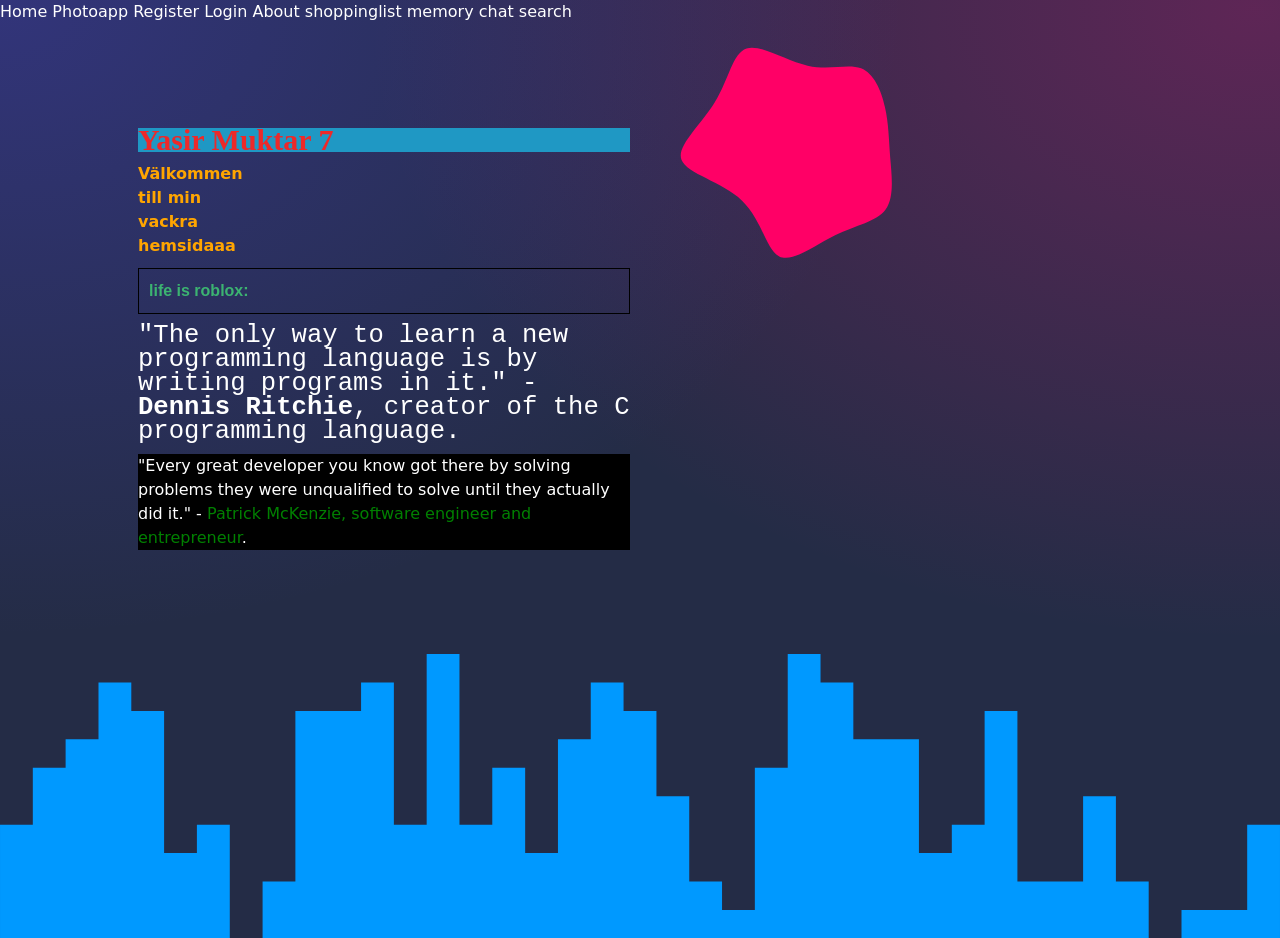
<file: docs/index.html>
<!DOCTYPE html>
<html lang="en" class="dark">
	<head>
		<meta charset="utf-8" />
		<link rel="icon" href="./favicon.png" />
		<meta name="viewport" content="width=device-width" />
		
		<link href="./_app/immutable/assets/0.6UDANnD9.css" rel="stylesheet">
		<link href="./_app/immutable/assets/4.Bvp-52qO.css" rel="stylesheet">
		<link rel="modulepreload" href="./_app/immutable/entry/start.BX9TeBuA.js">
		<link rel="modulepreload" href="./_app/immutable/chunks/entry.CvIU7Who.js">
		<link rel="modulepreload" href="./_app/immutable/chunks/scheduler.ujUJlTDO.js">
		<link rel="modulepreload" href="./_app/immutable/chunks/paths.D3WRGmNI.js">
		<link rel="modulepreload" href="./_app/immutable/chunks/control.CYgJF_JY.js">
		<link rel="modulepreload" href="./_app/immutable/entry/app.BFyIrhHa.js">
		<link rel="modulepreload" href="./_app/immutable/chunks/index.B8UaEg5s.js">
		<link rel="modulepreload" href="./_app/immutable/nodes/0.FFAO8fCp.js">
		<link rel="modulepreload" href="./_app/immutable/chunks/_commonjsHelpers.CqkleIqs.js">
		<link rel="modulepreload" href="./_app/immutable/nodes/4.CEShITlN.js">
	</head>
	<body data-sveltekit-preload-data="hover" data-theme="skeleton">
		<div style="display: contents">  <a href="./" data-svelte-h="svelte-1e6p6b9">Home</a> <a href="./photoapp" data-svelte-h="svelte-18v2arm">Photoapp</a> <a href="./register" data-svelte-h="svelte-1vq9c9a">Register</a> <a href="./login" data-svelte-h="svelte-1dxbpps">Login</a> <a href="./about" data-svelte-h="svelte-2hnrj4">About</a> <a href="./shoppinglist" data-svelte-h="svelte-dx09jq">shoppinglist</a> <a href="./memory" data-svelte-h="svelte-1aaa3xa">memory</a> <a href="./chat" data-svelte-h="svelte-cpxm3a">chat</a> <a href="./search" data-svelte-h="svelte-ht35ba">search</a>   <main class="svelte-1eyg1ui" data-svelte-h="svelte-nsun8b"><div class="svelte-1eyg1ui"><h1 class="name svelte-1eyg1ui">Yasir Muktar 7</h1> <h2 class="item svelte-1eyg1ui">Välkommen till min vackra hemsidaaa</h2> <h3 id="number" class="svelte-1eyg1ui">life is roblox:</h3> <p id="inspo" class="svelte-1eyg1ui">&quot;The only way to learn a new programming language is by writing programs in it.&quot; - <strong>Dennis Ritchie</strong>, creator of the C programming language.</p> <p style="background-color:black" class="svelte-1eyg1ui">&quot;Every great developer you know got there by solving problems they were unqualified to solve until they actually did it.&quot; - <span class="svelte-1eyg1ui">Patrick McKenzie, software engineer and entrepreneur</span>.</p> </div>  <svg viewBox="0 0 300 300" xmlns="http://www.w3.org/2000/svg"><path fill="#FF0066" d="M29.5,-44C37.1,-41,41.4,-30.9,43.5,-21.3C45.7,-11.7,45.8,-2.5,46.6,8.2C47.5,19,49.1,31.5,43.9,38.7C38.7,45.9,26.6,47.8,14.3,53.8C1.9,59.9,-10.8,70,-18.4,66.2C-26,62.4,-28.6,44.7,-40.2,33.5C-51.8,22.4,-72.5,17.9,-75.7,9.6C-78.8,1.3,-64.3,-10.7,-56.1,-24.3C-47.8,-37.9,-45.8,-53,-37.5,-55.7C-29.2,-58.3,-14.6,-48.4,-1.8,-45.6C10.9,-42.7,21.9,-46.9,29.5,-44Z" transform=" translate(100,70)"></path></svg></main> <svg xmlns="http://www.w3.org/2000/svg" viewBox="0 0 1440 320"><path fill="#0099ff" fill-opacity="1" d="M0,160L0,192L36.9,192L36.9,128L73.8,128L73.8,96L110.8,96L110.8,32L147.7,32L147.7,64L184.6,64L184.6,224L221.5,224L221.5,192L258.5,192L258.5,320L295.4,320L295.4,256L332.3,256L332.3,64L369.2,64L369.2,64L406.2,64L406.2,32L443.1,32L443.1,192L480,192L480,0L516.9,0L516.9,192L553.8,192L553.8,128L590.8,128L590.8,224L627.7,224L627.7,96L664.6,96L664.6,32L701.5,32L701.5,64L738.5,64L738.5,160L775.4,160L775.4,256L812.3,256L812.3,288L849.2,288L849.2,128L886.2,128L886.2,0L923.1,0L923.1,32L960,32L960,96L996.9,96L996.9,96L1033.8,96L1033.8,224L1070.8,224L1070.8,192L1107.7,192L1107.7,64L1144.6,64L1144.6,256L1181.5,256L1181.5,256L1218.5,256L1218.5,160L1255.4,160L1255.4,256L1292.3,256L1292.3,320L1329.2,320L1329.2,288L1366.2,288L1366.2,288L1403.1,288L1403.1,192L1440,192L1440,320L1403.1,320L1403.1,320L1366.2,320L1366.2,320L1329.2,320L1329.2,320L1292.3,320L1292.3,320L1255.4,320L1255.4,320L1218.5,320L1218.5,320L1181.5,320L1181.5,320L1144.6,320L1144.6,320L1107.7,320L1107.7,320L1070.8,320L1070.8,320L1033.8,320L1033.8,320L996.9,320L996.9,320L960,320L960,320L923.1,320L923.1,320L886.2,320L886.2,320L849.2,320L849.2,320L812.3,320L812.3,320L775.4,320L775.4,320L738.5,320L738.5,320L701.5,320L701.5,320L664.6,320L664.6,320L627.7,320L627.7,320L590.8,320L590.8,320L553.8,320L553.8,320L516.9,320L516.9,320L480,320L480,320L443.1,320L443.1,320L406.2,320L406.2,320L369.2,320L369.2,320L332.3,320L332.3,320L295.4,320L295.4,320L258.5,320L258.5,320L221.5,320L221.5,320L184.6,320L184.6,320L147.7,320L147.7,320L110.8,320L110.8,320L73.8,320L73.8,320L36.9,320L36.9,320L0,320L0,320Z"></path></svg> 
			
			<script>
				{
					__sveltekit_12spkgl = {
						base: new URL(".", location).pathname.slice(0, -1)
					};

					const element = document.currentScript.parentElement;

					const data = [null,null];

					Promise.all([
						import("./_app/immutable/entry/start.BX9TeBuA.js"),
						import("./_app/immutable/entry/app.BFyIrhHa.js")
					]).then(([kit, app]) => {
						kit.start(app, element, {
							node_ids: [0, 4],
							data,
							form: null,
							error: null
						});
					});
				}
			</script>
		</div>
	</body>
</html>
</file>
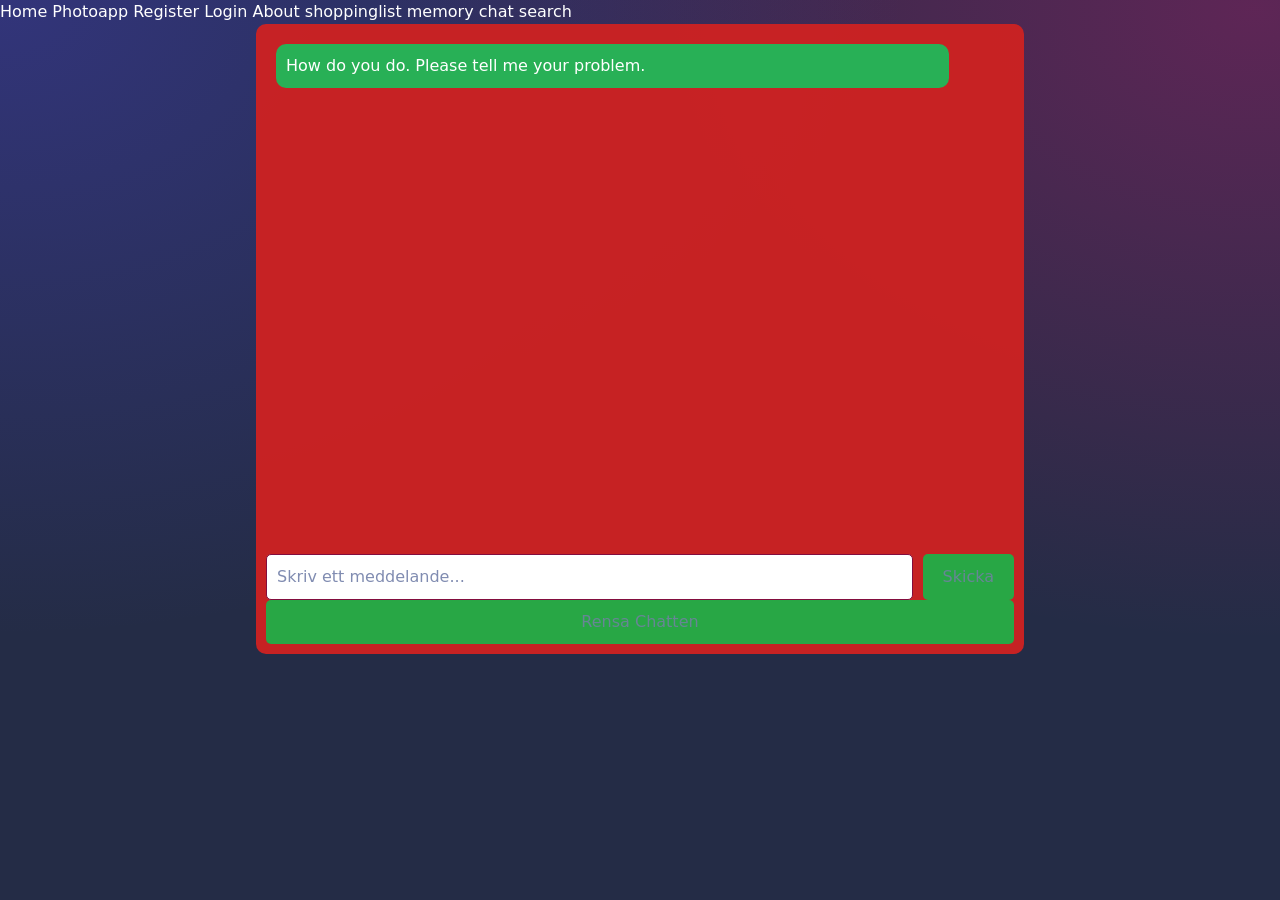
<file: docs/chat.html>
<!DOCTYPE html>
<html lang="en" class="dark">
	<head>
		<meta charset="utf-8" />
		<link rel="icon" href="./favicon.png" />
		<meta name="viewport" content="width=device-width" />
		
		<link href="./_app/immutable/assets/0.6UDANnD9.css" rel="stylesheet">
		<link href="./_app/immutable/assets/6.DR4fi9Sx.css" rel="stylesheet">
		<link rel="modulepreload" href="./_app/immutable/entry/start.BX9TeBuA.js">
		<link rel="modulepreload" href="./_app/immutable/chunks/entry.CvIU7Who.js">
		<link rel="modulepreload" href="./_app/immutable/chunks/scheduler.ujUJlTDO.js">
		<link rel="modulepreload" href="./_app/immutable/chunks/paths.D3WRGmNI.js">
		<link rel="modulepreload" href="./_app/immutable/chunks/control.CYgJF_JY.js">
		<link rel="modulepreload" href="./_app/immutable/entry/app.BFyIrhHa.js">
		<link rel="modulepreload" href="./_app/immutable/chunks/index.B8UaEg5s.js">
		<link rel="modulepreload" href="./_app/immutable/nodes/0.FFAO8fCp.js">
		<link rel="modulepreload" href="./_app/immutable/chunks/_commonjsHelpers.CqkleIqs.js">
		<link rel="modulepreload" href="./_app/immutable/nodes/6.762i2DvG.js">
		<link rel="modulepreload" href="./_app/immutable/chunks/each.B6r_Dtvv.js">
	</head>
	<body data-sveltekit-preload-data="hover" data-theme="skeleton">
		<div style="display: contents">  <a href="./" data-svelte-h="svelte-1e6p6b9">Home</a> <a href="./photoapp" data-svelte-h="svelte-18v2arm">Photoapp</a> <a href="./register" data-svelte-h="svelte-1vq9c9a">Register</a> <a href="./login" data-svelte-h="svelte-1dxbpps">Login</a> <a href="./about" data-svelte-h="svelte-2hnrj4">About</a> <a href="./shoppinglist" data-svelte-h="svelte-dx09jq">shoppinglist</a> <a href="./memory" data-svelte-h="svelte-1aaa3xa">memory</a> <a href="./chat" data-svelte-h="svelte-cpxm3a">chat</a> <a href="./search" data-svelte-h="svelte-ht35ba">search</a>  <main class="svelte-dwsn6l"> <section class="svelte-dwsn6l"><article class="Eliza svelte-dwsn6l">Please tell me what's been bothering you.</article>  <article id="visible" class="svelte-dwsn6l" data-svelte-h="svelte-b6jpe"><span class="circle svelte-dwsn6l"></span> <span class="circle svelte-dwsn6l"></span> <span class="circle svelte-dwsn6l"></span></article></section>  <form method="post" class="svelte-dwsn6l" data-svelte-h="svelte-1gecu9h"><input name="text" type="text" placeholder="Skriv ett meddelande..." required class="svelte-dwsn6l"> <button type="submit" class="svelte-dwsn6l">Skicka</button></form> <button class="clearShit svelte-dwsn6l" data-svelte-h="svelte-1ymzapz">Rensa Chatten</button></main> 
			
			<script>
				{
					__sveltekit_12spkgl = {
						base: new URL(".", location).pathname.slice(0, -1)
					};

					const element = document.currentScript.parentElement;

					const data = [null,null];

					Promise.all([
						import("./_app/immutable/entry/start.BX9TeBuA.js"),
						import("./_app/immutable/entry/app.BFyIrhHa.js")
					]).then(([kit, app]) => {
						kit.start(app, element, {
							node_ids: [0, 6],
							data,
							form: null,
							error: null
						});
					});
				}
			</script>
		</div>
	</body>
</html>
</file>
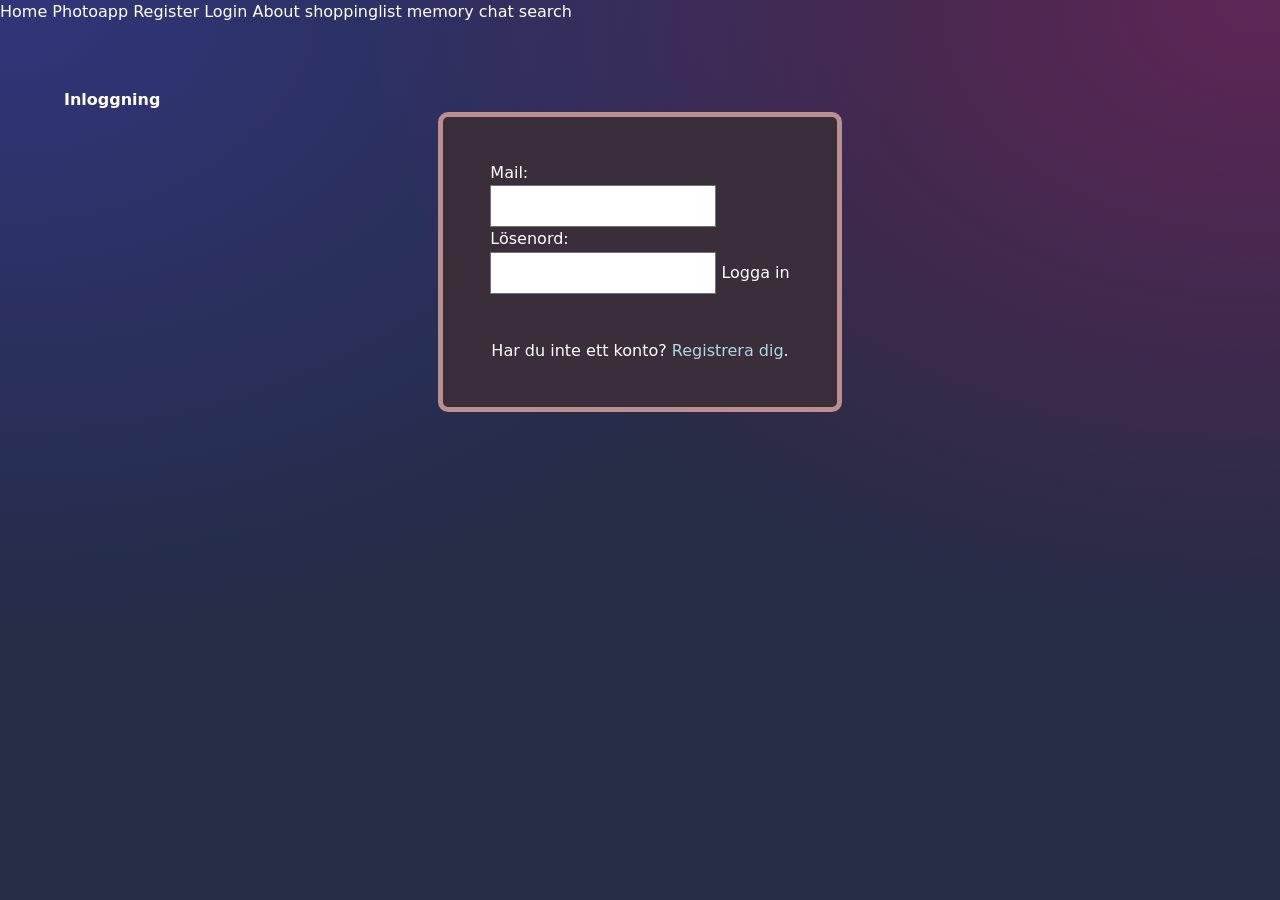
<file: docs/login.html>
<!DOCTYPE html>
<html lang="en" class="dark">
	<head>
		<meta charset="utf-8" />
		<link rel="icon" href="./favicon.png" />
		<meta name="viewport" content="width=device-width" />
		
		<link href="./_app/immutable/assets/0.6UDANnD9.css" rel="stylesheet">
		<link href="./_app/immutable/assets/8.B_WvurZj.css" rel="stylesheet">
		<link rel="modulepreload" href="./_app/immutable/entry/start.BX9TeBuA.js">
		<link rel="modulepreload" href="./_app/immutable/chunks/entry.CvIU7Who.js">
		<link rel="modulepreload" href="./_app/immutable/chunks/scheduler.ujUJlTDO.js">
		<link rel="modulepreload" href="./_app/immutable/chunks/paths.D3WRGmNI.js">
		<link rel="modulepreload" href="./_app/immutable/chunks/control.CYgJF_JY.js">
		<link rel="modulepreload" href="./_app/immutable/entry/app.BFyIrhHa.js">
		<link rel="modulepreload" href="./_app/immutable/chunks/index.B8UaEg5s.js">
		<link rel="modulepreload" href="./_app/immutable/nodes/0.FFAO8fCp.js">
		<link rel="modulepreload" href="./_app/immutable/chunks/_commonjsHelpers.CqkleIqs.js">
		<link rel="modulepreload" href="./_app/immutable/nodes/8.M-JLPkf6.js">
		<link rel="modulepreload" href="./_app/immutable/chunks/user.COSCv8j7.js">
	</head>
	<body data-sveltekit-preload-data="hover" data-theme="skeleton">
		<div style="display: contents">  <a href="./" data-svelte-h="svelte-1e6p6b9">Home</a> <a href="./photoapp" data-svelte-h="svelte-18v2arm">Photoapp</a> <a href="./register" data-svelte-h="svelte-1vq9c9a">Register</a> <a href="./login" data-svelte-h="svelte-1dxbpps">Login</a> <a href="./about" data-svelte-h="svelte-2hnrj4">About</a> <a href="./shoppinglist" data-svelte-h="svelte-dx09jq">shoppinglist</a> <a href="./memory" data-svelte-h="svelte-1aaa3xa">memory</a> <a href="./chat" data-svelte-h="svelte-cpxm3a">chat</a> <a href="./search" data-svelte-h="svelte-ht35ba">search</a>  <main class="svelte-4e8hn7"><h1 data-svelte-h="svelte-58kgg2">Inloggning</h1> <div class="container svelte-4e8hn7"><form><label for="mail" style="color: white;" data-svelte-h="svelte-6oby8f">Mail:</label> <input type="text" id="mail" style="color: black;" value=""> <label for="pass" style="color: white;" data-svelte-h="svelte-1i1nikh">Lösenord:</label> <input type="password" id="pass" style="color: black;" value=""> <input type="submit" value="Logga in" style="margin-top: 10px;"></form> <p style="color: white;" data-svelte-h="svelte-y38mw8">Har du inte ett konto? <a href="./register" style="color: lightblue;">Registrera dig</a>.</p></div> </main> 
			
			<script>
				{
					__sveltekit_12spkgl = {
						base: new URL(".", location).pathname.slice(0, -1)
					};

					const element = document.currentScript.parentElement;

					const data = [null,null];

					Promise.all([
						import("./_app/immutable/entry/start.BX9TeBuA.js"),
						import("./_app/immutable/entry/app.BFyIrhHa.js")
					]).then(([kit, app]) => {
						kit.start(app, element, {
							node_ids: [0, 8],
							data,
							form: null,
							error: null
						});
					});
				}
			</script>
		</div>
	</body>
</html>
</file>
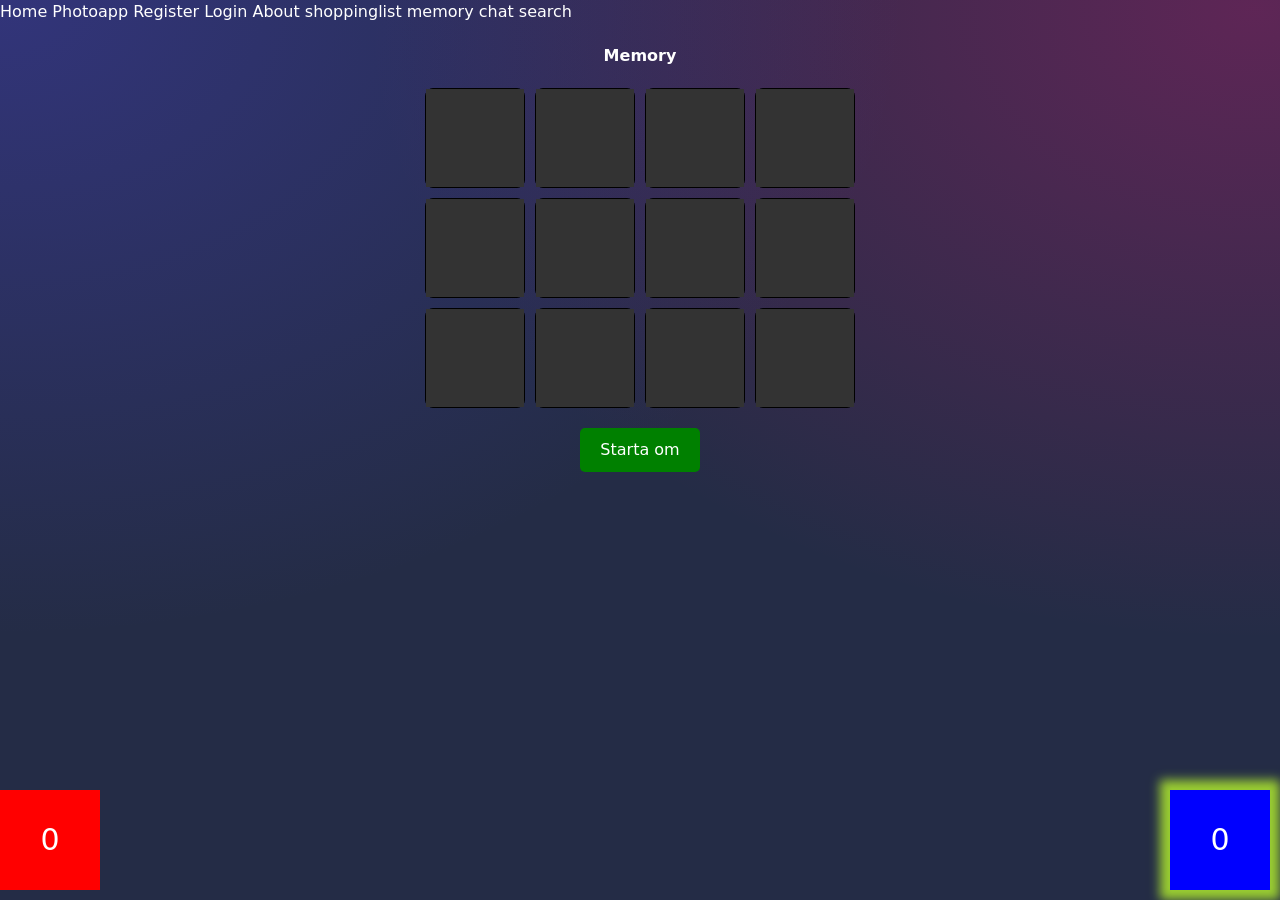
<file: docs/memory.html>
<!DOCTYPE html>
<html lang="en" class="dark">
	<head>
		<meta charset="utf-8" />
		<link rel="icon" href="./favicon.png" />
		<meta name="viewport" content="width=device-width" />
		
		<link href="./_app/immutable/assets/0.6UDANnD9.css" rel="stylesheet">
		<link href="./_app/immutable/assets/9.DP_EcTbx.css" rel="stylesheet">
		<link rel="modulepreload" href="./_app/immutable/entry/start.BX9TeBuA.js">
		<link rel="modulepreload" href="./_app/immutable/chunks/entry.CvIU7Who.js">
		<link rel="modulepreload" href="./_app/immutable/chunks/scheduler.ujUJlTDO.js">
		<link rel="modulepreload" href="./_app/immutable/chunks/paths.D3WRGmNI.js">
		<link rel="modulepreload" href="./_app/immutable/chunks/control.CYgJF_JY.js">
		<link rel="modulepreload" href="./_app/immutable/entry/app.BFyIrhHa.js">
		<link rel="modulepreload" href="./_app/immutable/chunks/index.B8UaEg5s.js">
		<link rel="modulepreload" href="./_app/immutable/nodes/0.FFAO8fCp.js">
		<link rel="modulepreload" href="./_app/immutable/chunks/_commonjsHelpers.CqkleIqs.js">
		<link rel="modulepreload" href="./_app/immutable/nodes/9.COm1fjuV.js">
		<link rel="modulepreload" href="./_app/immutable/chunks/each.B6r_Dtvv.js">
	</head>
	<body data-sveltekit-preload-data="hover" data-theme="skeleton">
		<div style="display: contents">  <a href="./" data-svelte-h="svelte-1e6p6b9">Home</a> <a href="./photoapp" data-svelte-h="svelte-18v2arm">Photoapp</a> <a href="./register" data-svelte-h="svelte-1vq9c9a">Register</a> <a href="./login" data-svelte-h="svelte-1dxbpps">Login</a> <a href="./about" data-svelte-h="svelte-2hnrj4">About</a> <a href="./shoppinglist" data-svelte-h="svelte-dx09jq">shoppinglist</a> <a href="./memory" data-svelte-h="svelte-1aaa3xa">memory</a> <a href="./chat" data-svelte-h="svelte-cpxm3a">chat</a> <a href="./search" data-svelte-h="svelte-ht35ba">search</a>  <h1 class="svelte-1hu8ur0" data-svelte-h="svelte-d4dgzr">Memory</h1> <main class="svelte-1hu8ur0"><div class="card  svelte-1hu8ur0"><div class="card-inner svelte-1hu8ur0"><div class="front svelte-1hu8ur0"><img src="memory/0.png" alt="Card front" style="width: 80%; height: 80%;"></div> <div class="back svelte-1hu8ur0"></div></div> </div><div class="card  svelte-1hu8ur0"><div class="card-inner svelte-1hu8ur0"><div class="front svelte-1hu8ur0"><img src="memory/0.png" alt="Card front" style="width: 80%; height: 80%;"></div> <div class="back svelte-1hu8ur0"></div></div> </div><div class="card  svelte-1hu8ur0"><div class="card-inner svelte-1hu8ur0"><div class="front svelte-1hu8ur0"><img src="memory/2.png" alt="Card front" style="width: 80%; height: 80%;"></div> <div class="back svelte-1hu8ur0"></div></div> </div><div class="card  svelte-1hu8ur0"><div class="card-inner svelte-1hu8ur0"><div class="front svelte-1hu8ur0"><img src="memory/2.png" alt="Card front" style="width: 80%; height: 80%;"></div> <div class="back svelte-1hu8ur0"></div></div> </div><div class="card  svelte-1hu8ur0"><div class="card-inner svelte-1hu8ur0"><div class="front svelte-1hu8ur0"><img src="memory/4.png" alt="Card front" style="width: 80%; height: 80%;"></div> <div class="back svelte-1hu8ur0"></div></div> </div><div class="card  svelte-1hu8ur0"><div class="card-inner svelte-1hu8ur0"><div class="front svelte-1hu8ur0"><img src="memory/5.png" alt="Card front" style="width: 80%; height: 80%;"></div> <div class="back svelte-1hu8ur0"></div></div> </div><div class="card  svelte-1hu8ur0"><div class="card-inner svelte-1hu8ur0"><div class="front svelte-1hu8ur0"><img src="memory/1.png" alt="Card front" style="width: 80%; height: 80%;"></div> <div class="back svelte-1hu8ur0"></div></div> </div><div class="card  svelte-1hu8ur0"><div class="card-inner svelte-1hu8ur0"><div class="front svelte-1hu8ur0"><img src="memory/3.png" alt="Card front" style="width: 80%; height: 80%;"></div> <div class="back svelte-1hu8ur0"></div></div> </div><div class="card  svelte-1hu8ur0"><div class="card-inner svelte-1hu8ur0"><div class="front svelte-1hu8ur0"><img src="memory/5.png" alt="Card front" style="width: 80%; height: 80%;"></div> <div class="back svelte-1hu8ur0"></div></div> </div><div class="card  svelte-1hu8ur0"><div class="card-inner svelte-1hu8ur0"><div class="front svelte-1hu8ur0"><img src="memory/1.png" alt="Card front" style="width: 80%; height: 80%;"></div> <div class="back svelte-1hu8ur0"></div></div> </div><div class="card  svelte-1hu8ur0"><div class="card-inner svelte-1hu8ur0"><div class="front svelte-1hu8ur0"><img src="memory/3.png" alt="Card front" style="width: 80%; height: 80%;"></div> <div class="back svelte-1hu8ur0"></div></div> </div><div class="card  svelte-1hu8ur0"><div class="card-inner svelte-1hu8ur0"><div class="front svelte-1hu8ur0"><img src="memory/4.png" alt="Card front" style="width: 80%; height: 80%;"></div> <div class="back svelte-1hu8ur0"></div></div> </div></main> <aside class="blue svelte-1hu8ur0"><p class="svelte-1hu8ur0">0</p></aside> <aside class="svelte-1hu8ur0"><p class="svelte-1hu8ur0">0</p></aside> <aside class="turn svelte-1hu8ur0 blue"></aside> <button class="svelte-1hu8ur0" data-svelte-h="svelte-1b3pluk">Starta om</button> 
			
			<script>
				{
					__sveltekit_12spkgl = {
						base: new URL(".", location).pathname.slice(0, -1)
					};

					const element = document.currentScript.parentElement;

					const data = [null,null];

					Promise.all([
						import("./_app/immutable/entry/start.BX9TeBuA.js"),
						import("./_app/immutable/entry/app.BFyIrhHa.js")
					]).then(([kit, app]) => {
						kit.start(app, element, {
							node_ids: [0, 9],
							data,
							form: null,
							error: null
						});
					});
				}
			</script>
		</div>
	</body>
</html>
</file>
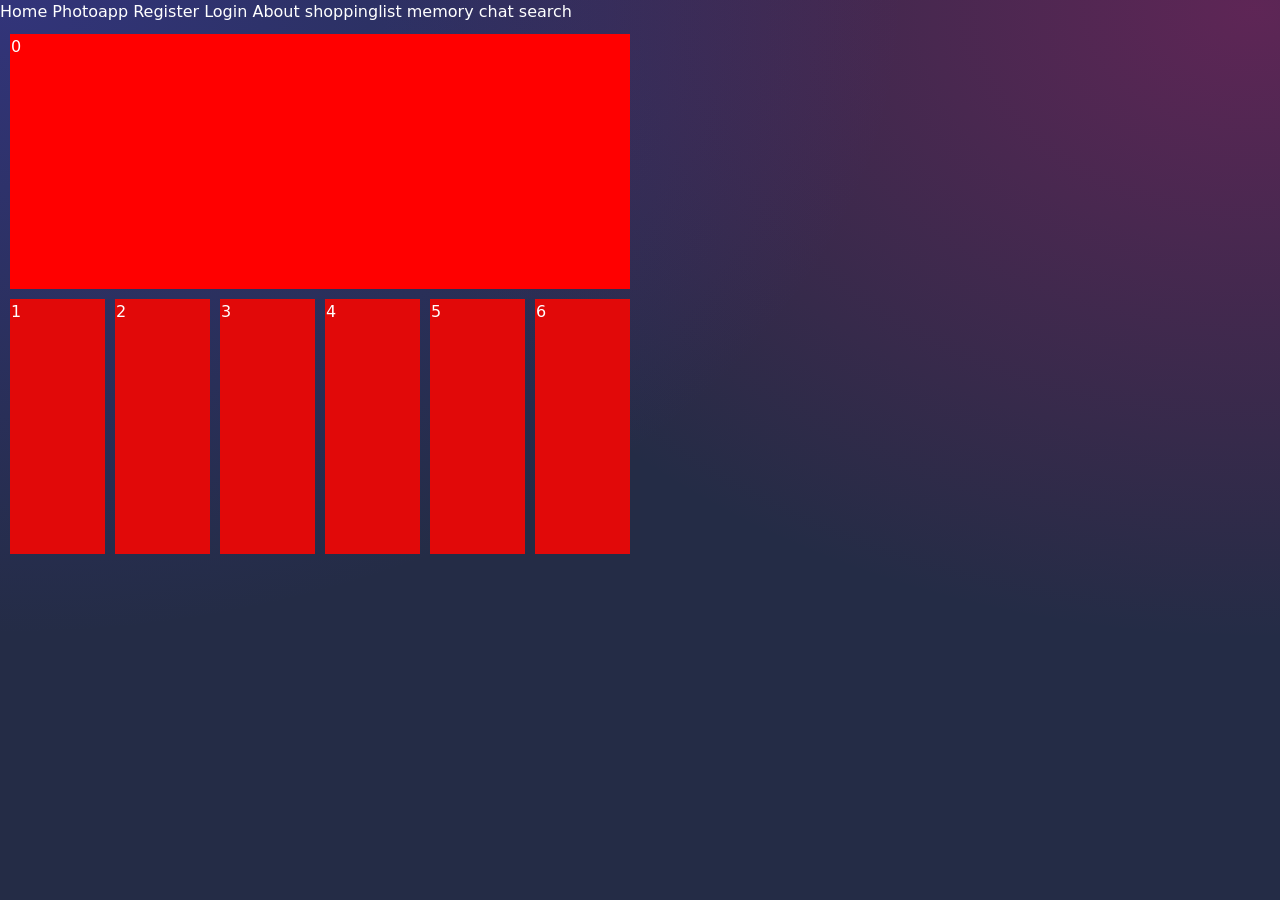
<file: docs/prov.html>
<!DOCTYPE html>
<html lang="en" class="dark">
	<head>
		<meta charset="utf-8" />
		<link rel="icon" href="./favicon.png" />
		<meta name="viewport" content="width=device-width" />
		
		<link href="./_app/immutable/assets/0.6UDANnD9.css" rel="stylesheet">
		<link href="./_app/immutable/assets/11.DfrLuOfK.css" rel="stylesheet">
		<link rel="modulepreload" href="./_app/immutable/entry/start.BX9TeBuA.js">
		<link rel="modulepreload" href="./_app/immutable/chunks/entry.CvIU7Who.js">
		<link rel="modulepreload" href="./_app/immutable/chunks/scheduler.ujUJlTDO.js">
		<link rel="modulepreload" href="./_app/immutable/chunks/paths.D3WRGmNI.js">
		<link rel="modulepreload" href="./_app/immutable/chunks/control.CYgJF_JY.js">
		<link rel="modulepreload" href="./_app/immutable/entry/app.BFyIrhHa.js">
		<link rel="modulepreload" href="./_app/immutable/chunks/index.B8UaEg5s.js">
		<link rel="modulepreload" href="./_app/immutable/nodes/0.FFAO8fCp.js">
		<link rel="modulepreload" href="./_app/immutable/chunks/_commonjsHelpers.CqkleIqs.js">
		<link rel="modulepreload" href="./_app/immutable/nodes/11.BRcdFoRW.js">
	</head>
	<body data-sveltekit-preload-data="hover" data-theme="skeleton">
		<div style="display: contents">  <a href="./" data-svelte-h="svelte-1e6p6b9">Home</a> <a href="./photoapp" data-svelte-h="svelte-18v2arm">Photoapp</a> <a href="./register" data-svelte-h="svelte-1vq9c9a">Register</a> <a href="./login" data-svelte-h="svelte-1dxbpps">Login</a> <a href="./about" data-svelte-h="svelte-2hnrj4">About</a> <a href="./shoppinglist" data-svelte-h="svelte-dx09jq">shoppinglist</a> <a href="./memory" data-svelte-h="svelte-1aaa3xa">memory</a> <a href="./chat" data-svelte-h="svelte-cpxm3a">chat</a> <a href="./search" data-svelte-h="svelte-ht35ba">search</a>  <div class="container svelte-og2n7u" data-svelte-h="svelte-245slw"><div class="item svelte-og2n7u">0</div> <div class="item svelte-og2n7u">1</div> <div class="item svelte-og2n7u">2</div> <div class="item svelte-og2n7u">3</div> <div class="item svelte-og2n7u">4</div> <div class="item svelte-og2n7u">5</div> <div class="item svelte-og2n7u">6</div></div> 
			
			<script>
				{
					__sveltekit_12spkgl = {
						base: new URL(".", location).pathname.slice(0, -1)
					};

					const element = document.currentScript.parentElement;

					const data = [null,null];

					Promise.all([
						import("./_app/immutable/entry/start.BX9TeBuA.js"),
						import("./_app/immutable/entry/app.BFyIrhHa.js")
					]).then(([kit, app]) => {
						kit.start(app, element, {
							node_ids: [0, 11],
							data,
							form: null,
							error: null
						});
					});
				}
			</script>
		</div>
	</body>
</html>
</file>
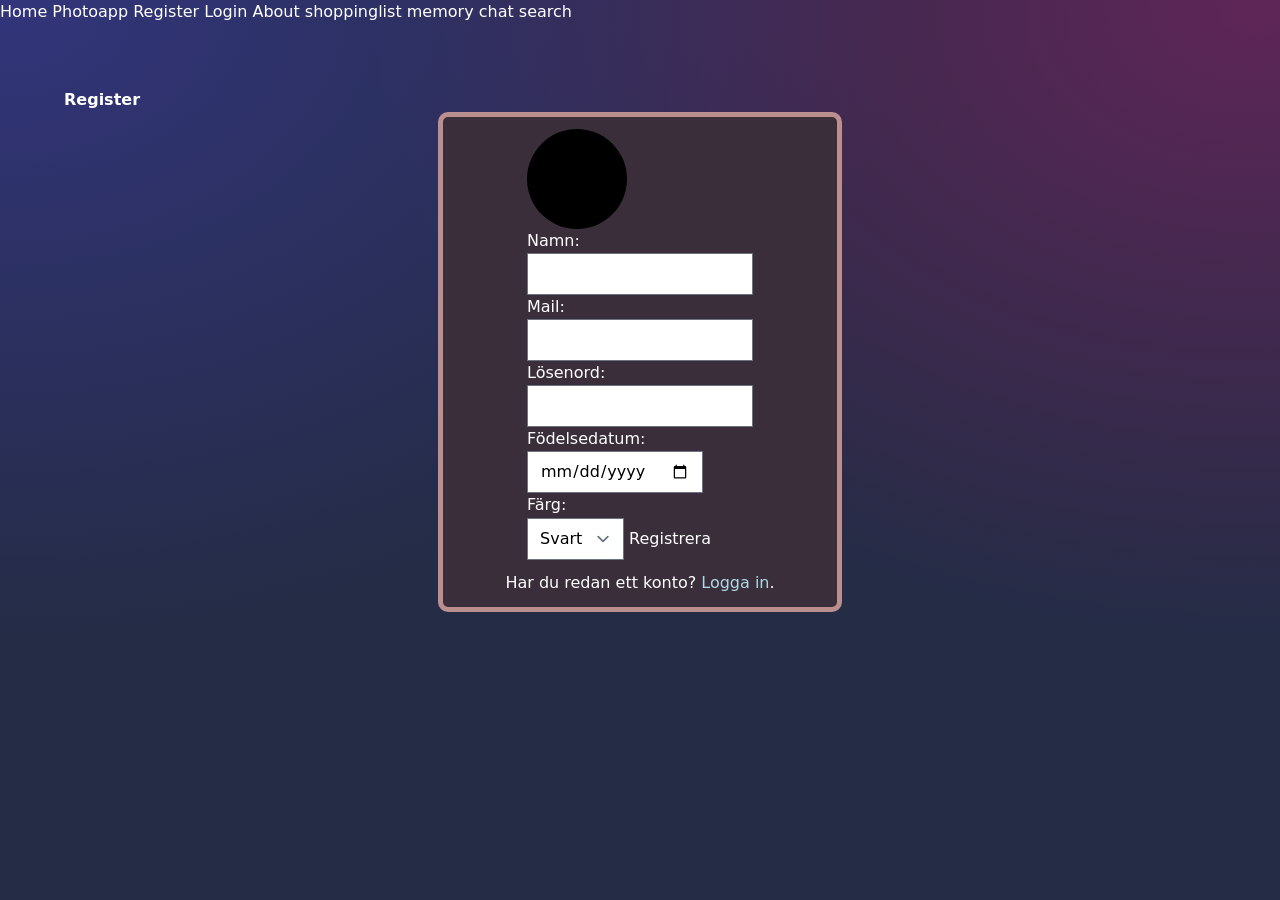
<file: docs/register.html>
<!DOCTYPE html>
<html lang="en" class="dark">
	<head>
		<meta charset="utf-8" />
		<link rel="icon" href="./favicon.png" />
		<meta name="viewport" content="width=device-width" />
		
		<link href="./_app/immutable/assets/0.6UDANnD9.css" rel="stylesheet">
		<link href="./_app/immutable/assets/12.BlmEjWdb.css" rel="stylesheet">
		<link rel="modulepreload" href="./_app/immutable/entry/start.BX9TeBuA.js">
		<link rel="modulepreload" href="./_app/immutable/chunks/entry.CvIU7Who.js">
		<link rel="modulepreload" href="./_app/immutable/chunks/scheduler.ujUJlTDO.js">
		<link rel="modulepreload" href="./_app/immutable/chunks/paths.D3WRGmNI.js">
		<link rel="modulepreload" href="./_app/immutable/chunks/control.CYgJF_JY.js">
		<link rel="modulepreload" href="./_app/immutable/entry/app.BFyIrhHa.js">
		<link rel="modulepreload" href="./_app/immutable/chunks/index.B8UaEg5s.js">
		<link rel="modulepreload" href="./_app/immutable/nodes/0.FFAO8fCp.js">
		<link rel="modulepreload" href="./_app/immutable/chunks/_commonjsHelpers.CqkleIqs.js">
		<link rel="modulepreload" href="./_app/immutable/nodes/12.CW-h6GGf.js">
		<link rel="modulepreload" href="./_app/immutable/chunks/each.B6r_Dtvv.js">
		<link rel="modulepreload" href="./_app/immutable/chunks/user.COSCv8j7.js">
	</head>
	<body data-sveltekit-preload-data="hover" data-theme="skeleton">
		<div style="display: contents">  <a href="./" data-svelte-h="svelte-1e6p6b9">Home</a> <a href="./photoapp" data-svelte-h="svelte-18v2arm">Photoapp</a> <a href="./register" data-svelte-h="svelte-1vq9c9a">Register</a> <a href="./login" data-svelte-h="svelte-1dxbpps">Login</a> <a href="./about" data-svelte-h="svelte-2hnrj4">About</a> <a href="./shoppinglist" data-svelte-h="svelte-dx09jq">shoppinglist</a> <a href="./memory" data-svelte-h="svelte-1aaa3xa">memory</a> <a href="./chat" data-svelte-h="svelte-cpxm3a">chat</a> <a href="./search" data-svelte-h="svelte-ht35ba">search</a>  <main class="svelte-13uo31c"><h1 data-svelte-h="svelte-issj3d">Register</h1> <div class="container svelte-13uo31c"><form><div style="width: 100px; height: 100px; border-radius: 50%; overflow: hidden; background-color: black;"></div> <label for="name" style="color: white;" data-svelte-h="svelte-b1h0v6">Namn:</label> <input type="text" id="name" style="color: black;" value=""> <label for="mail" style="color: white;" data-svelte-h="svelte-6oby8f">Mail:</label> <input type="email" id="mail" style="color: black;" value=""> <label for="pass" style="color: white;" data-svelte-h="svelte-1i1nikh">Lösenord:</label> <input type="password" id="pass" style="color: black;" value=""> <label for="age" style="color: white;" data-svelte-h="svelte-1k96ww8">Födelsedatum:</label> <input type="date" id="age" style="color: black;" value=""> <label for="Favoritfärg" style="color: white;" data-svelte-h="svelte-o1j9qu">Färg:</label> <select id="Favoritfärg" style="color: black;"><option value="white">vit</option><option value="red">Röd</option><option value="black">Svart</option></select> <input type="submit" value="Registrera" style="margin-top: 10px;"></form> <p style="color: white;" data-svelte-h="svelte-189xagv">Har du redan ett konto? <a href="./login" style="color: lightblue;">Logga in</a>.</p></div> </main> 
			
			<script>
				{
					__sveltekit_12spkgl = {
						base: new URL(".", location).pathname.slice(0, -1)
					};

					const element = document.currentScript.parentElement;

					const data = [null,null];

					Promise.all([
						import("./_app/immutable/entry/start.BX9TeBuA.js"),
						import("./_app/immutable/entry/app.BFyIrhHa.js")
					]).then(([kit, app]) => {
						kit.start(app, element, {
							node_ids: [0, 12],
							data,
							form: null,
							error: null
						});
					});
				}
			</script>
		</div>
	</body>
</html>
</file>
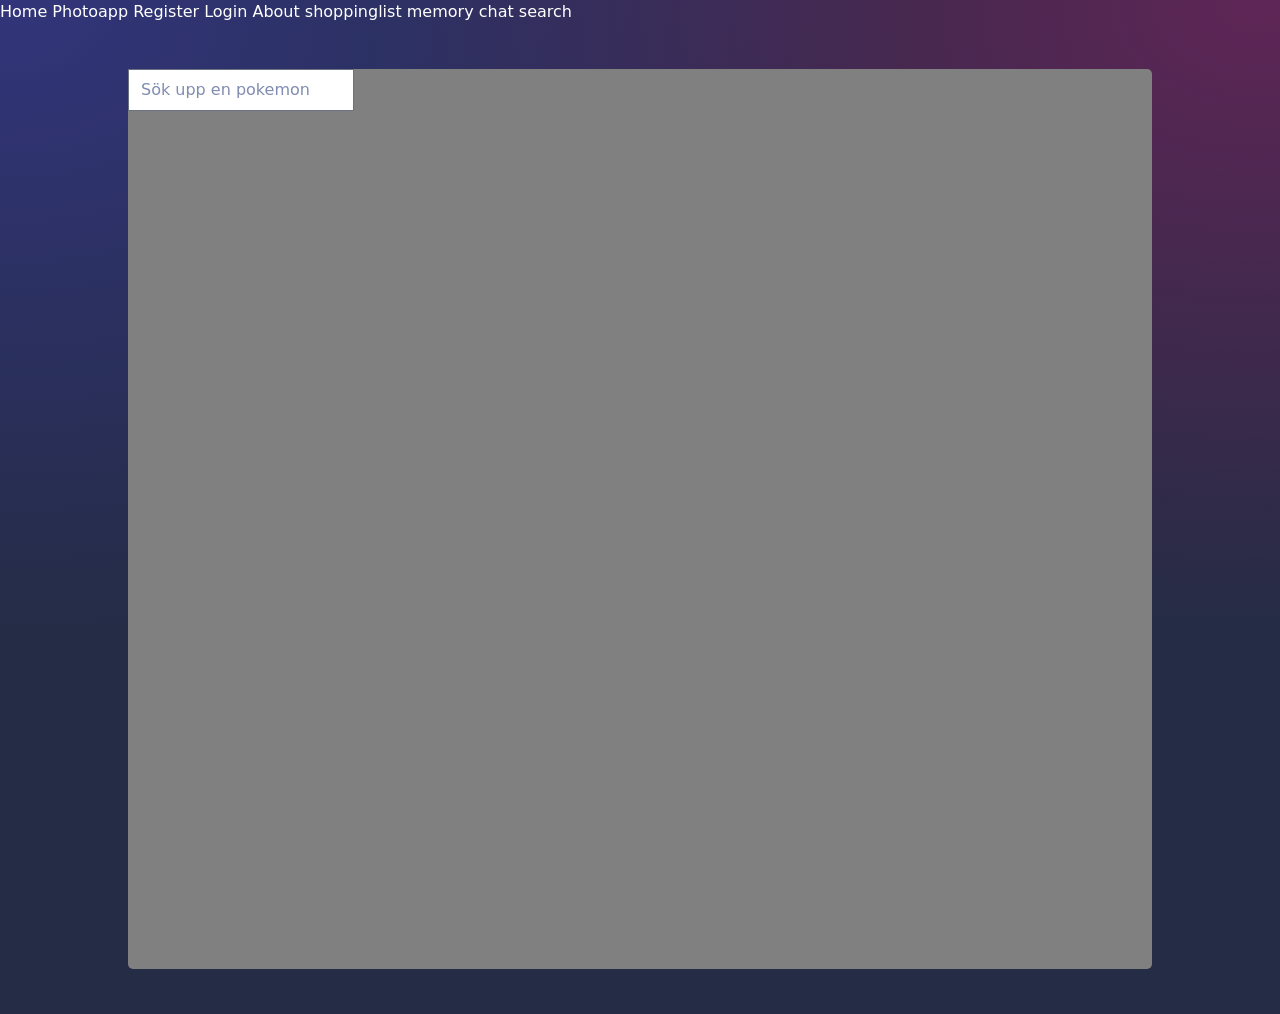
<file: docs/search.html>
<!DOCTYPE html>
<html lang="en" class="dark">
	<head>
		<meta charset="utf-8" />
		<link rel="icon" href="./favicon.png" />
		<meta name="viewport" content="width=device-width" />
		
		<link href="./_app/immutable/assets/0.6UDANnD9.css" rel="stylesheet">
		<link href="./_app/immutable/assets/2.CwXt0IXI.css" rel="stylesheet">
		<link href="./_app/immutable/assets/13.Bqbxl-oC.css" rel="stylesheet">
		<link rel="modulepreload" href="./_app/immutable/entry/start.BX9TeBuA.js">
		<link rel="modulepreload" href="./_app/immutable/chunks/entry.CvIU7Who.js">
		<link rel="modulepreload" href="./_app/immutable/chunks/scheduler.ujUJlTDO.js">
		<link rel="modulepreload" href="./_app/immutable/chunks/paths.D3WRGmNI.js">
		<link rel="modulepreload" href="./_app/immutable/chunks/control.CYgJF_JY.js">
		<link rel="modulepreload" href="./_app/immutable/entry/app.BFyIrhHa.js">
		<link rel="modulepreload" href="./_app/immutable/chunks/index.B8UaEg5s.js">
		<link rel="modulepreload" href="./_app/immutable/nodes/0.FFAO8fCp.js">
		<link rel="modulepreload" href="./_app/immutable/chunks/_commonjsHelpers.CqkleIqs.js">
		<link rel="modulepreload" href="./_app/immutable/nodes/2.B65vQGKc.js">
		<link rel="modulepreload" href="./_app/immutable/nodes/13.BR8oYqLB.js">
	</head>
	<body data-sveltekit-preload-data="hover" data-theme="skeleton">
		<div style="display: contents">  <a href="./" data-svelte-h="svelte-1e6p6b9">Home</a> <a href="./photoapp" data-svelte-h="svelte-18v2arm">Photoapp</a> <a href="./register" data-svelte-h="svelte-1vq9c9a">Register</a> <a href="./login" data-svelte-h="svelte-1dxbpps">Login</a> <a href="./about" data-svelte-h="svelte-2hnrj4">About</a> <a href="./shoppinglist" data-svelte-h="svelte-dx09jq">shoppinglist</a> <a href="./memory" data-svelte-h="svelte-1aaa3xa">memory</a> <a href="./chat" data-svelte-h="svelte-cpxm3a">chat</a> <a href="./search" data-svelte-h="svelte-ht35ba">search</a>  <main class="svelte-lw3mc4"><form class="svelte-iihodm"><input type="text" placeholder="Sök upp en pokemon" value=""> </form></main> <div class="backdrop svelte-lw3mc4" data-svelte-h="svelte-uf7qqx"></div> 
			
			<script>
				{
					__sveltekit_12spkgl = {
						base: new URL(".", location).pathname.slice(0, -1)
					};

					const element = document.currentScript.parentElement;

					const data = [null,null,null];

					Promise.all([
						import("./_app/immutable/entry/start.BX9TeBuA.js"),
						import("./_app/immutable/entry/app.BFyIrhHa.js")
					]).then(([kit, app]) => {
						kit.start(app, element, {
							node_ids: [0, 2, 13],
							data,
							form: null,
							error: null
						});
					});
				}
			</script>
		</div>
	</body>
</html>
</file>
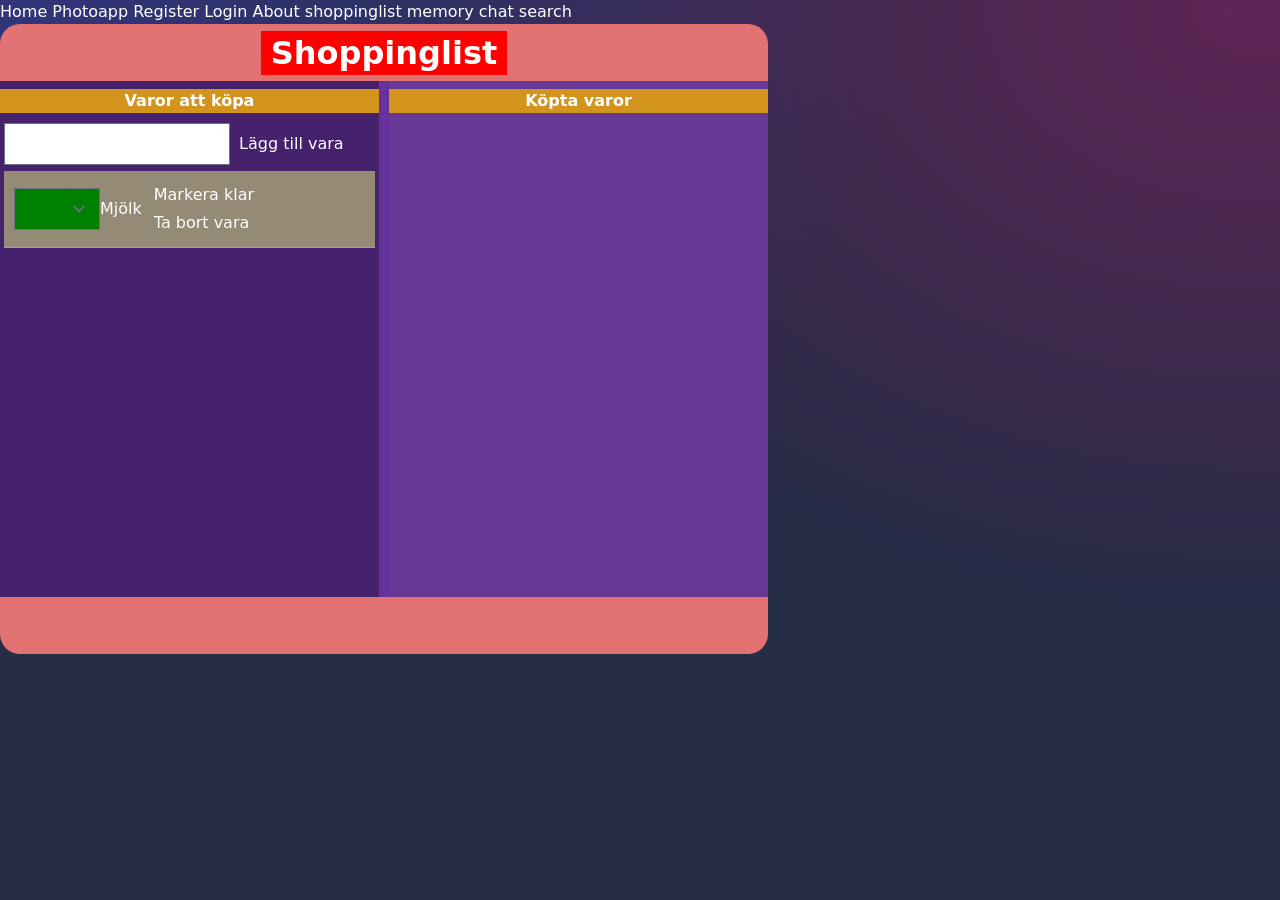
<file: docs/shoppinglist.html>
<!DOCTYPE html>
<html lang="en" class="dark">
	<head>
		<meta charset="utf-8" />
		<link rel="icon" href="./favicon.png" />
		<meta name="viewport" content="width=device-width" />
		
		<link href="./_app/immutable/assets/0.6UDANnD9.css" rel="stylesheet">
		<link href="./_app/immutable/assets/15.CzjjsbCA.css" rel="stylesheet">
		<link rel="modulepreload" href="./_app/immutable/entry/start.BX9TeBuA.js">
		<link rel="modulepreload" href="./_app/immutable/chunks/entry.CvIU7Who.js">
		<link rel="modulepreload" href="./_app/immutable/chunks/scheduler.ujUJlTDO.js">
		<link rel="modulepreload" href="./_app/immutable/chunks/paths.D3WRGmNI.js">
		<link rel="modulepreload" href="./_app/immutable/chunks/control.CYgJF_JY.js">
		<link rel="modulepreload" href="./_app/immutable/entry/app.BFyIrhHa.js">
		<link rel="modulepreload" href="./_app/immutable/chunks/index.B8UaEg5s.js">
		<link rel="modulepreload" href="./_app/immutable/nodes/0.FFAO8fCp.js">
		<link rel="modulepreload" href="./_app/immutable/chunks/_commonjsHelpers.CqkleIqs.js">
		<link rel="modulepreload" href="./_app/immutable/nodes/15.DQxotthQ.js">
		<link rel="modulepreload" href="./_app/immutable/chunks/each.B6r_Dtvv.js">
	</head>
	<body data-sveltekit-preload-data="hover" data-theme="skeleton">
		<div style="display: contents">  <a href="./" data-svelte-h="svelte-1e6p6b9">Home</a> <a href="./photoapp" data-svelte-h="svelte-18v2arm">Photoapp</a> <a href="./register" data-svelte-h="svelte-1vq9c9a">Register</a> <a href="./login" data-svelte-h="svelte-1dxbpps">Login</a> <a href="./about" data-svelte-h="svelte-2hnrj4">About</a> <a href="./shoppinglist" data-svelte-h="svelte-dx09jq">shoppinglist</a> <a href="./memory" data-svelte-h="svelte-1aaa3xa">memory</a> <a href="./chat" data-svelte-h="svelte-cpxm3a">chat</a> <a href="./search" data-svelte-h="svelte-ht35ba">search</a>  <main class="container svelte-nd2wo8"><h1 class="svelte-nd2wo8" data-svelte-h="svelte-1fuzmjk">Shoppinglist</h1> <div class="categories_container svelte-nd2wo8"><section class="svelte-nd2wo8"><h2 class="svelte-nd2wo8" data-svelte-h="svelte-1lj1vgt">Varor att köpa</h2> <input type="text" class="svelte-nd2wo8" value=""> <button style="display:inline-block;" data-svelte-h="svelte-mpsvg7">Lägg till vara</button> <ol><li class="svelte-nd2wo8"><select style="background-color: green; color: transparent;"><option value="red" style="background-color: red" data-svelte-h="svelte-19rjouz">Hög</option><option value="yellow" style="background-color: yellow" data-svelte-h="svelte-icr2os">Mid</option><option value="green" style="background-color: green" data-svelte-h="svelte-1q6dbc6">Låg</option></select> <div>Mjölk</div> <div><button class="svelte-nd2wo8" data-svelte-h="svelte-jphj0s">Markera klar</button> <button class="svelte-nd2wo8" data-svelte-h="svelte-8182zt">Ta bort vara</button></div> </li></ol></section> <section class="svelte-nd2wo8"><h2 class="svelte-nd2wo8" data-svelte-h="svelte-tcetzy">Köpta varor</h2> <ul></ul></section></div> </main> 
			
			<script>
				{
					__sveltekit_12spkgl = {
						base: new URL(".", location).pathname.slice(0, -1)
					};

					const element = document.currentScript.parentElement;

					const data = [null,null];

					Promise.all([
						import("./_app/immutable/entry/start.BX9TeBuA.js"),
						import("./_app/immutable/entry/app.BFyIrhHa.js")
					]).then(([kit, app]) => {
						kit.start(app, element, {
							node_ids: [0, 15],
							data,
							form: null,
							error: null
						});
					});
				}
			</script>
		</div>
	</body>
</html>
</file>
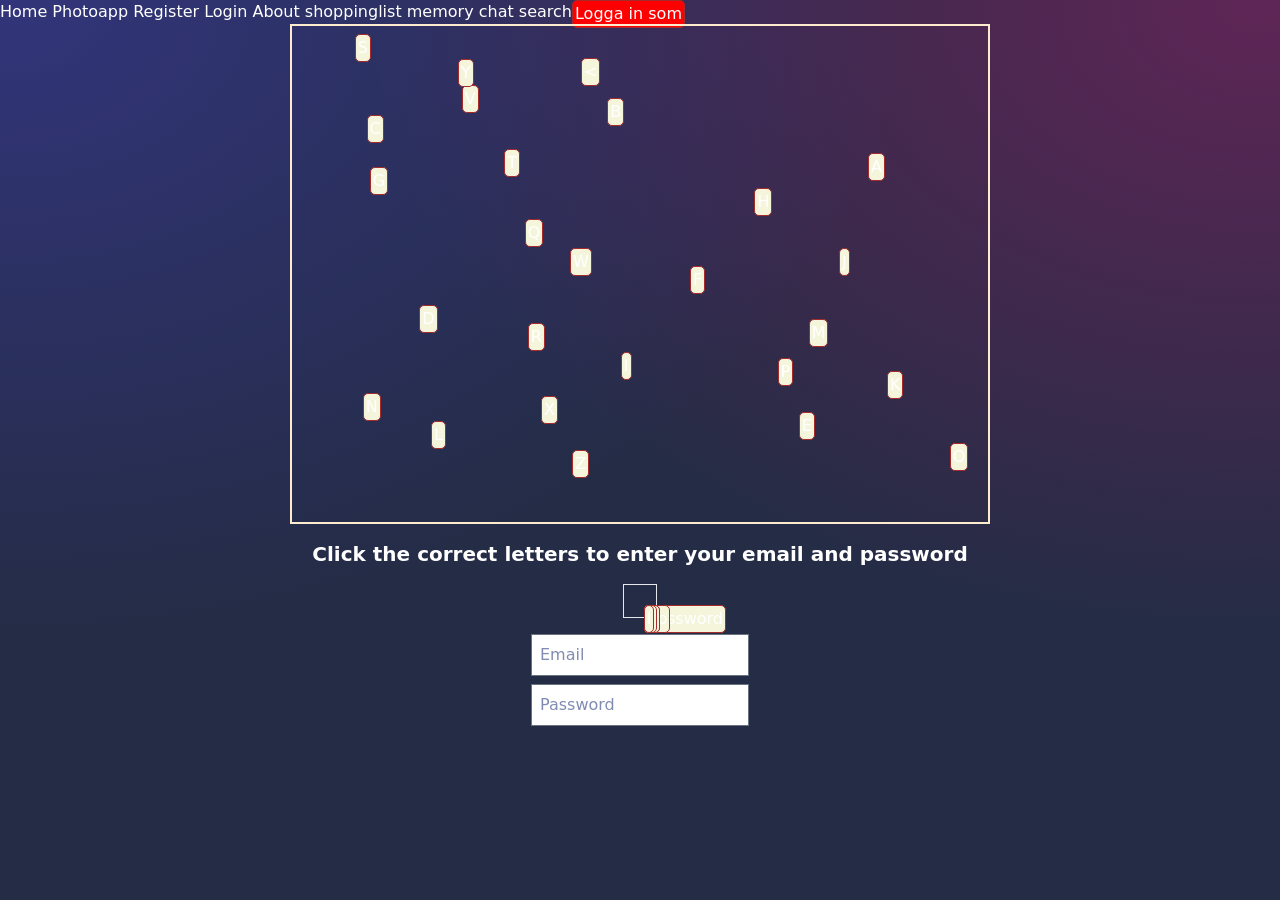
<file: docs/ux-login.html>
<!DOCTYPE html>
<html lang="en" class="dark">
	<head>
		<meta charset="utf-8" />
		<link rel="icon" href="./favicon.png" />
		<meta name="viewport" content="width=device-width" />
		
		<link href="./_app/immutable/assets/0.6UDANnD9.css" rel="stylesheet">
		<link href="./_app/immutable/assets/16.Byi9pcQa.css" rel="stylesheet">
		<link rel="modulepreload" href="./_app/immutable/entry/start.BX9TeBuA.js">
		<link rel="modulepreload" href="./_app/immutable/chunks/entry.CvIU7Who.js">
		<link rel="modulepreload" href="./_app/immutable/chunks/scheduler.ujUJlTDO.js">
		<link rel="modulepreload" href="./_app/immutable/chunks/paths.D3WRGmNI.js">
		<link rel="modulepreload" href="./_app/immutable/chunks/control.CYgJF_JY.js">
		<link rel="modulepreload" href="./_app/immutable/entry/app.BFyIrhHa.js">
		<link rel="modulepreload" href="./_app/immutable/chunks/index.B8UaEg5s.js">
		<link rel="modulepreload" href="./_app/immutable/nodes/0.FFAO8fCp.js">
		<link rel="modulepreload" href="./_app/immutable/chunks/_commonjsHelpers.CqkleIqs.js">
		<link rel="modulepreload" href="./_app/immutable/nodes/16.DAIitlUJ.js">
		<link rel="modulepreload" href="./_app/immutable/chunks/each.B6r_Dtvv.js">
	</head>
	<body data-sveltekit-preload-data="hover" data-theme="skeleton">
		<div style="display: contents">  <a href="./" data-svelte-h="svelte-1e6p6b9">Home</a> <a href="./photoapp" data-svelte-h="svelte-18v2arm">Photoapp</a> <a href="./register" data-svelte-h="svelte-1vq9c9a">Register</a> <a href="./login" data-svelte-h="svelte-1dxbpps">Login</a> <a href="./about" data-svelte-h="svelte-2hnrj4">About</a> <a href="./shoppinglist" data-svelte-h="svelte-dx09jq">shoppinglist</a> <a href="./memory" data-svelte-h="svelte-1aaa3xa">memory</a> <a href="./chat" data-svelte-h="svelte-cpxm3a">chat</a> <a href="./search" data-svelte-h="svelte-ht35ba">search</a>  <button class="login svelte-186kfaf">Logga in som </button> <div class="container svelte-186kfaf"></div>  <div class="flex flex-col items-center text-center p-4"><h2 class="text-xl font-bold" data-svelte-h="svelte-1b44mk4">Click the correct letters to enter your email and password</h2> <div class="border p-4 mt-4"></div> <input type="text" class="mt-4 p-2 border" placeholder="Email" readonly value=""> <input type="password" class="mt-2 p-2 border" placeholder="Password" readonly value=""></div> 
			
			<script>
				{
					__sveltekit_12spkgl = {
						base: new URL(".", location).pathname.slice(0, -1)
					};

					const element = document.currentScript.parentElement;

					const data = [null,null];

					Promise.all([
						import("./_app/immutable/entry/start.BX9TeBuA.js"),
						import("./_app/immutable/entry/app.BFyIrhHa.js")
					]).then(([kit, app]) => {
						kit.start(app, element, {
							node_ids: [0, 16],
							data,
							form: null,
							error: null
						});
					});
				}
			</script>
		</div>
	</body>
</html>
</file>
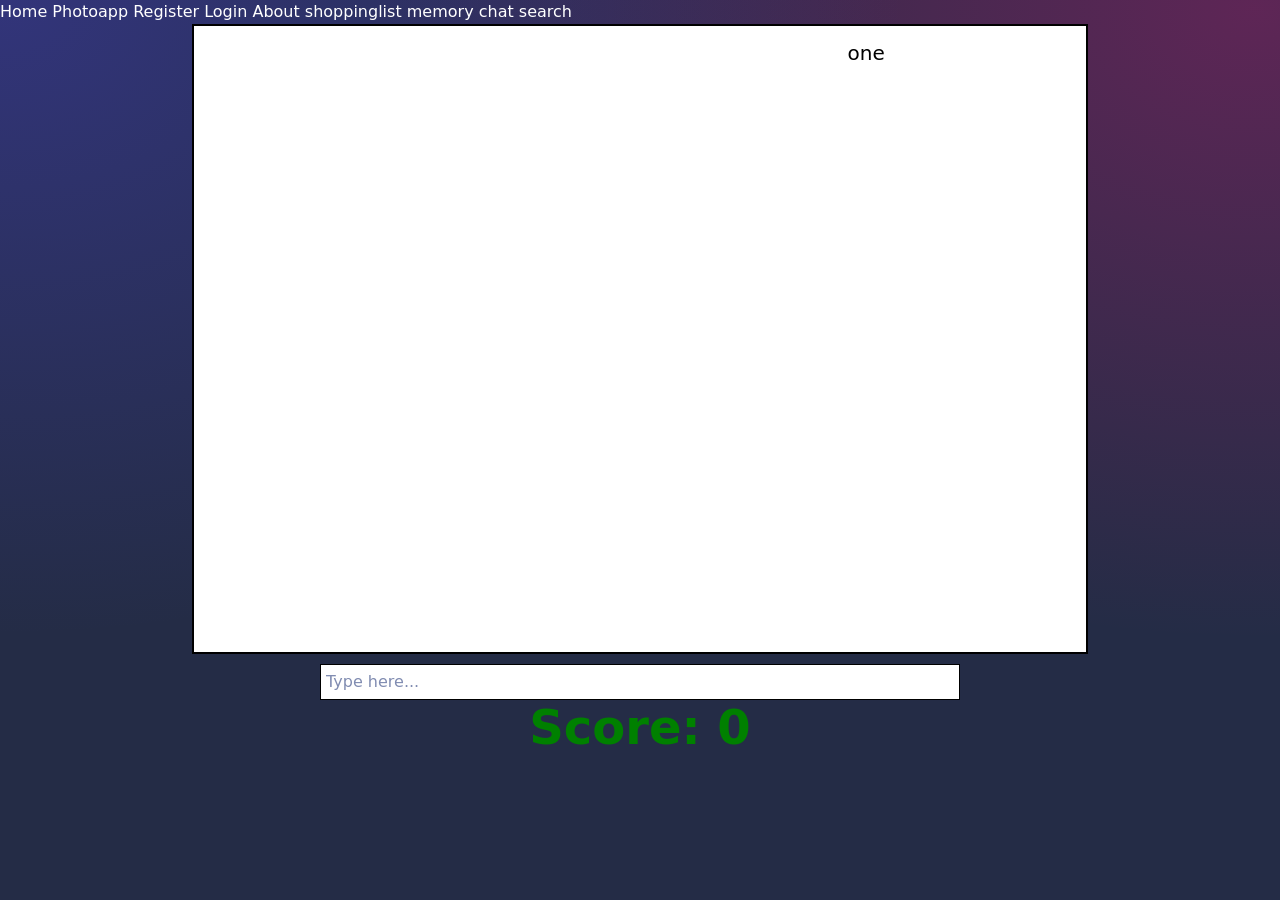
<file: docs/yasir123.html>
<!DOCTYPE html>
<html lang="en" class="dark">
	<head>
		<meta charset="utf-8" />
		<link rel="icon" href="./favicon.png" />
		<meta name="viewport" content="width=device-width" />
		
		<link href="./_app/immutable/assets/0.6UDANnD9.css" rel="stylesheet">
		<link href="./_app/immutable/assets/17.BO1LmT7X.css" rel="stylesheet">
		<link rel="modulepreload" href="./_app/immutable/entry/start.BX9TeBuA.js">
		<link rel="modulepreload" href="./_app/immutable/chunks/entry.CvIU7Who.js">
		<link rel="modulepreload" href="./_app/immutable/chunks/scheduler.ujUJlTDO.js">
		<link rel="modulepreload" href="./_app/immutable/chunks/paths.D3WRGmNI.js">
		<link rel="modulepreload" href="./_app/immutable/chunks/control.CYgJF_JY.js">
		<link rel="modulepreload" href="./_app/immutable/entry/app.BFyIrhHa.js">
		<link rel="modulepreload" href="./_app/immutable/chunks/index.B8UaEg5s.js">
		<link rel="modulepreload" href="./_app/immutable/nodes/0.FFAO8fCp.js">
		<link rel="modulepreload" href="./_app/immutable/chunks/_commonjsHelpers.CqkleIqs.js">
		<link rel="modulepreload" href="./_app/immutable/nodes/17.bCKC_gaL.js">
		<link rel="modulepreload" href="./_app/immutable/chunks/each.B6r_Dtvv.js">
	</head>
	<body data-sveltekit-preload-data="hover" data-theme="skeleton">
		<div style="display: contents">  <a href="./" data-svelte-h="svelte-1e6p6b9">Home</a> <a href="./photoapp" data-svelte-h="svelte-18v2arm">Photoapp</a> <a href="./register" data-svelte-h="svelte-1vq9c9a">Register</a> <a href="./login" data-svelte-h="svelte-1dxbpps">Login</a> <a href="./about" data-svelte-h="svelte-2hnrj4">About</a> <a href="./shoppinglist" data-svelte-h="svelte-dx09jq">shoppinglist</a> <a href="./memory" data-svelte-h="svelte-1aaa3xa">memory</a> <a href="./chat" data-svelte-h="svelte-cpxm3a">chat</a> <a href="./search" data-svelte-h="svelte-ht35ba">search</a>  <div class="game-container svelte-1nyz394"></div> <div class="input-container svelte-1nyz394"><input type="text" placeholder="Type here..." class="svelte-1nyz394" value=""> <div class="score svelte-1nyz394" style="color: green">Score: 0</div></div> 
			
			<script>
				{
					__sveltekit_12spkgl = {
						base: new URL(".", location).pathname.slice(0, -1)
					};

					const element = document.currentScript.parentElement;

					const data = [null,null];

					Promise.all([
						import("./_app/immutable/entry/start.BX9TeBuA.js"),
						import("./_app/immutable/entry/app.BFyIrhHa.js")
					]).then(([kit, app]) => {
						kit.start(app, element, {
							node_ids: [0, 17],
							data,
							form: null,
							error: null
						});
					});
				}
			</script>
		</div>
	</body>
</html>
</file>
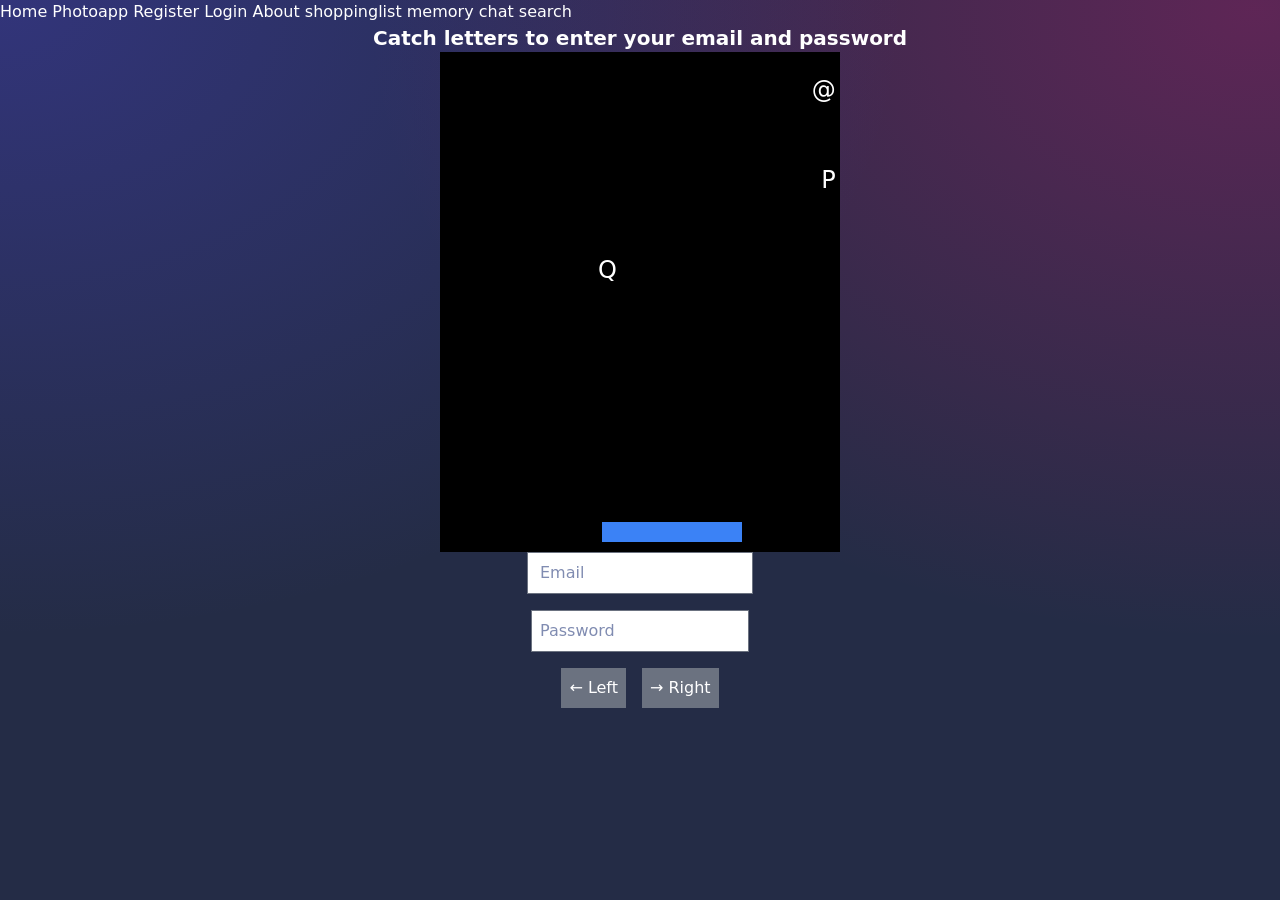
<file: docs/yasirs-login.html>
<!DOCTYPE html>
<html lang="en" class="dark">
	<head>
		<meta charset="utf-8" />
		<link rel="icon" href="./favicon.png" />
		<meta name="viewport" content="width=device-width" />
		
		<link href="./_app/immutable/assets/0.6UDANnD9.css" rel="stylesheet">
		<link href="./_app/immutable/assets/18.BeeGdZ35.css" rel="stylesheet">
		<link rel="modulepreload" href="./_app/immutable/entry/start.BX9TeBuA.js">
		<link rel="modulepreload" href="./_app/immutable/chunks/entry.CvIU7Who.js">
		<link rel="modulepreload" href="./_app/immutable/chunks/scheduler.ujUJlTDO.js">
		<link rel="modulepreload" href="./_app/immutable/chunks/paths.D3WRGmNI.js">
		<link rel="modulepreload" href="./_app/immutable/chunks/control.CYgJF_JY.js">
		<link rel="modulepreload" href="./_app/immutable/entry/app.BFyIrhHa.js">
		<link rel="modulepreload" href="./_app/immutable/chunks/index.B8UaEg5s.js">
		<link rel="modulepreload" href="./_app/immutable/nodes/0.FFAO8fCp.js">
		<link rel="modulepreload" href="./_app/immutable/chunks/_commonjsHelpers.CqkleIqs.js">
		<link rel="modulepreload" href="./_app/immutable/nodes/18.Dm4EoctV.js">
		<link rel="modulepreload" href="./_app/immutable/chunks/each.B6r_Dtvv.js">
	</head>
	<body data-sveltekit-preload-data="hover" data-theme="skeleton">
		<div style="display: contents">  <a href="./" data-svelte-h="svelte-1e6p6b9">Home</a> <a href="./photoapp" data-svelte-h="svelte-18v2arm">Photoapp</a> <a href="./register" data-svelte-h="svelte-1vq9c9a">Register</a> <a href="./login" data-svelte-h="svelte-1dxbpps">Login</a> <a href="./about" data-svelte-h="svelte-2hnrj4">About</a> <a href="./shoppinglist" data-svelte-h="svelte-dx09jq">shoppinglist</a> <a href="./memory" data-svelte-h="svelte-1aaa3xa">memory</a> <a href="./chat" data-svelte-h="svelte-cpxm3a">chat</a> <a href="./search" data-svelte-h="svelte-ht35ba">search</a>  <div class="flex flex-col items-center text-center"><h2 class="text-xl font-bold text-white" data-svelte-h="svelte-12zd7hr">Catch letters to enter your email and password</h2> <div class="relative w-[400px] h-[500px] border-2 border-black bg-black overflow-hidden"> <div class="absolute bottom-2 w-[140px] h-5 bg-blue-500" style="left:160px;"></div></div> <input type="text" class="color: black; svelte-jtkr98" placeholder="Email" readonly value=""> <input type="password" class="mt-4 p-2 border svelte-jtkr98" placeholder="Password" readonly value=""> <div class="mt-4 flex gap-4"><button class="p-2 bg-gray-500 text-white" data-svelte-h="svelte-cw5xaj">← Left</button> <button class="p-2 bg-gray-500 text-white" data-svelte-h="svelte-3v816b">→ Right</button></div> </div> 
			
			<script>
				{
					__sveltekit_12spkgl = {
						base: new URL(".", location).pathname.slice(0, -1)
					};

					const element = document.currentScript.parentElement;

					const data = [null,null];

					Promise.all([
						import("./_app/immutable/entry/start.BX9TeBuA.js"),
						import("./_app/immutable/entry/app.BFyIrhHa.js")
					]).then(([kit, app]) => {
						kit.start(app, element, {
							node_ids: [0, 18],
							data,
							form: null,
							error: null
						});
					});
				}
			</script>
		</div>
	</body>
</html>
</file>
<file: docs/_app/immutable/assets/0.6UDANnD9.css>
*,:before,:after{--tw-border-spacing-x: 0;--tw-border-spacing-y: 0;--tw-translate-x: 0;--tw-translate-y: 0;--tw-rotate: 0;--tw-skew-x: 0;--tw-skew-y: 0;--tw-scale-x: 1;--tw-scale-y: 1;--tw-pan-x: ;--tw-pan-y: ;--tw-pinch-zoom: ;--tw-scroll-snap-strictness: proximity;--tw-gradient-from-position: ;--tw-gradient-via-position: ;--tw-gradient-to-position: ;--tw-ordinal: ;--tw-slashed-zero: ;--tw-numeric-figure: ;--tw-numeric-spacing: ;--tw-numeric-fraction: ;--tw-ring-inset: ;--tw-ring-offset-width: 0px;--tw-ring-offset-color: #fff;--tw-ring-color: rgb(59 130 246 / .5);--tw-ring-offset-shadow: 0 0 #0000;--tw-ring-shadow: 0 0 #0000;--tw-shadow: 0 0 #0000;--tw-shadow-colored: 0 0 #0000;--tw-blur: ;--tw-brightness: ;--tw-contrast: ;--tw-grayscale: ;--tw-hue-rotate: ;--tw-invert: ;--tw-saturate: ;--tw-sepia: ;--tw-drop-shadow: ;--tw-backdrop-blur: ;--tw-backdrop-brightness: ;--tw-backdrop-contrast: ;--tw-backdrop-grayscale: ;--tw-backdrop-hue-rotate: ;--tw-backdrop-invert: ;--tw-backdrop-opacity: ;--tw-backdrop-saturate: ;--tw-backdrop-sepia: ;--tw-contain-size: ;--tw-contain-layout: ;--tw-contain-paint: ;--tw-contain-style: }::backdrop{--tw-border-spacing-x: 0;--tw-border-spacing-y: 0;--tw-translate-x: 0;--tw-translate-y: 0;--tw-rotate: 0;--tw-skew-x: 0;--tw-skew-y: 0;--tw-scale-x: 1;--tw-scale-y: 1;--tw-pan-x: ;--tw-pan-y: ;--tw-pinch-zoom: ;--tw-scroll-snap-strictness: proximity;--tw-gradient-from-position: ;--tw-gradient-via-position: ;--tw-gradient-to-position: ;--tw-ordinal: ;--tw-slashed-zero: ;--tw-numeric-figure: ;--tw-numeric-spacing: ;--tw-numeric-fraction: ;--tw-ring-inset: ;--tw-ring-offset-width: 0px;--tw-ring-offset-color: #fff;--tw-ring-color: rgb(59 130 246 / .5);--tw-ring-offset-shadow: 0 0 #0000;--tw-ring-shadow: 0 0 #0000;--tw-shadow: 0 0 #0000;--tw-shadow-colored: 0 0 #0000;--tw-blur: ;--tw-brightness: ;--tw-contrast: ;--tw-grayscale: ;--tw-hue-rotate: ;--tw-invert: ;--tw-saturate: ;--tw-sepia: ;--tw-drop-shadow: ;--tw-backdrop-blur: ;--tw-backdrop-brightness: ;--tw-backdrop-contrast: ;--tw-backdrop-grayscale: ;--tw-backdrop-hue-rotate: ;--tw-backdrop-invert: ;--tw-backdrop-opacity: ;--tw-backdrop-saturate: ;--tw-backdrop-sepia: ;--tw-contain-size: ;--tw-contain-layout: ;--tw-contain-paint: ;--tw-contain-style: }*,:before,:after{box-sizing:border-box;border-width:0;border-style:solid;border-color:#e5e7eb}:before,:after{--tw-content: ""}html,:host{line-height:1.5;-webkit-text-size-adjust:100%;-moz-tab-size:4;-o-tab-size:4;tab-size:4;font-family:ui-sans-serif,system-ui,sans-serif,"Apple Color Emoji","Segoe UI Emoji",Segoe UI Symbol,"Noto Color Emoji";font-feature-settings:normal;font-variation-settings:normal;-webkit-tap-highlight-color:transparent}body{margin:0;line-height:inherit}hr{height:0;color:inherit;border-top-width:1px}abbr:where([title]){-webkit-text-decoration:underline dotted;text-decoration:underline dotted}h1,h2,h3{font-size:inherit;font-weight:inherit}a{color:inherit;text-decoration:inherit}b,strong{font-weight:bolder}samp{font-family:ui-monospace,SFMono-Regular,Menlo,Monaco,Consolas,Liberation Mono,Courier New,monospace;font-feature-settings:normal;font-variation-settings:normal;font-size:1em}small{font-size:80%}sub,sup{font-size:75%;line-height:0;position:relative;vertical-align:baseline}sub{bottom:-.25em}sup{top:-.5em}button,input,optgroup,select,textarea{font-family:inherit;font-feature-settings:inherit;font-variation-settings:inherit;font-size:100%;font-weight:inherit;line-height:inherit;letter-spacing:inherit;color:inherit;margin:0;padding:0}button,select{text-transform:none}button,input:where([type=button]),input:where([type=reset]),input:where([type=submit]){-webkit-appearance:button;background-color:transparent;background-image:none}:-moz-focusring{outline:auto}:-moz-ui-invalid{box-shadow:none}progress{vertical-align:baseline}::-webkit-inner-spin-button,::-webkit-outer-spin-button{height:auto}[type=search]{-webkit-appearance:textfield;outline-offset:-2px}::-webkit-search-decoration{-webkit-appearance:none}::-webkit-file-upload-button{-webkit-appearance:button;font:inherit}summary{display:list-item}dl,dd,h1,h2,h3,hr,figure,p{margin:0}fieldset{margin:0;padding:0}ol,ul,menu{list-style:none;margin:0;padding:0}dialog{padding:0}textarea{resize:vertical}input::-moz-placeholder,textarea::-moz-placeholder{opacity:1;color:#9ca3af}input::placeholder,textarea::placeholder{opacity:1;color:#9ca3af}button,[role=button]{cursor:pointer}:disabled{cursor:default}img,svg,video,canvas,audio,iframe,embed,object{display:block;vertical-align:middle}img,video{max-width:100%;height:auto}[hidden]:where(:not([hidden=until-found])){display:none}[type=text],input:where(:not([type])),[type=email],[type=url],[type=password],[type=number],[type=date],[type=datetime-local],[type=month],[type=search],[type=tel],[type=time],[type=week],[multiple],textarea,select{-webkit-appearance:none;-moz-appearance:none;appearance:none;background-color:#fff;border-color:#6b7280;border-width:1px;border-radius:0;padding:.5rem .75rem;font-size:1rem;line-height:1.5rem;--tw-shadow: 0 0 #0000}[type=text]:focus,input:where(:not([type])):focus,[type=email]:focus,[type=url]:focus,[type=password]:focus,[type=number]:focus,[type=date]:focus,[type=datetime-local]:focus,[type=month]:focus,[type=search]:focus,[type=tel]:focus,[type=time]:focus,[type=week]:focus,[multiple]:focus,textarea:focus,select:focus{outline:2px solid transparent;outline-offset:2px;--tw-ring-inset: var(--tw-empty, );--tw-ring-offset-width: 0px;--tw-ring-offset-color: #fff;--tw-ring-color: #2563eb;--tw-ring-offset-shadow: var(--tw-ring-inset) 0 0 0 var(--tw-ring-offset-width) var(--tw-ring-offset-color);--tw-ring-shadow: var(--tw-ring-inset) 0 0 0 calc(1px + var(--tw-ring-offset-width)) var(--tw-ring-color);box-shadow:var(--tw-ring-offset-shadow),var(--tw-ring-shadow),var(--tw-shadow);border-color:#2563eb}input::-moz-placeholder,textarea::-moz-placeholder{color:#6b7280;opacity:1}input::placeholder,textarea::placeholder{color:#6b7280;opacity:1}::-webkit-datetime-edit-fields-wrapper{padding:0}::-webkit-date-and-time-value{min-height:1.5em;text-align:inherit}::-webkit-datetime-edit{display:inline-flex}::-webkit-datetime-edit,::-webkit-datetime-edit-year-field,::-webkit-datetime-edit-month-field,::-webkit-datetime-edit-day-field,::-webkit-datetime-edit-hour-field,::-webkit-datetime-edit-minute-field,::-webkit-datetime-edit-second-field,::-webkit-datetime-edit-millisecond-field,::-webkit-datetime-edit-meridiem-field{padding-top:0;padding-bottom:0}select{background-image:url("data:image/svg+xml,%3csvg xmlns='http://www.w3.org/2000/svg' fill='none' viewBox='0 0 20 20'%3e%3cpath stroke='%236b7280' stroke-linecap='round' stroke-linejoin='round' stroke-width='1.5' d='M6 8l4 4 4-4'/%3e%3c/svg%3e");background-position:right .5rem center;background-repeat:no-repeat;background-size:1.5em 1.5em;padding-right:2.5rem;-webkit-print-color-adjust:exact;print-color-adjust:exact}[multiple],[size]:where(select:not([size="1"])){background-image:initial;background-position:initial;background-repeat:unset;background-size:initial;padding-right:.75rem;-webkit-print-color-adjust:unset;print-color-adjust:unset}[type=checkbox],[type=radio]{-webkit-appearance:none;-moz-appearance:none;appearance:none;padding:0;-webkit-print-color-adjust:exact;print-color-adjust:exact;display:inline-block;vertical-align:middle;background-origin:border-box;-webkit-user-select:none;-moz-user-select:none;user-select:none;flex-shrink:0;height:1rem;width:1rem;color:#2563eb;background-color:#fff;border-color:#6b7280;border-width:1px;--tw-shadow: 0 0 #0000}[type=checkbox]{border-radius:0}[type=radio]{border-radius:100%}[type=checkbox]:focus,[type=radio]:focus{outline:2px solid transparent;outline-offset:2px;--tw-ring-inset: var(--tw-empty, );--tw-ring-offset-width: 2px;--tw-ring-offset-color: #fff;--tw-ring-color: #2563eb;--tw-ring-offset-shadow: var(--tw-ring-inset) 0 0 0 var(--tw-ring-offset-width) var(--tw-ring-offset-color);--tw-ring-shadow: var(--tw-ring-inset) 0 0 0 calc(2px + var(--tw-ring-offset-width)) var(--tw-ring-color);box-shadow:var(--tw-ring-offset-shadow),var(--tw-ring-shadow),var(--tw-shadow)}[type=checkbox]:checked,[type=radio]:checked{border-color:transparent;background-color:currentColor;background-size:100% 100%;background-position:center;background-repeat:no-repeat}[type=checkbox]:checked{background-image:url("data:image/svg+xml,%3csvg viewBox='0 0 16 16' fill='white' xmlns='http://www.w3.org/2000/svg'%3e%3cpath d='M12.207 4.793a1 1 0 010 1.414l-5 5a1 1 0 01-1.414 0l-2-2a1 1 0 011.414-1.414L6.5 9.086l4.293-4.293a1 1 0 011.414 0z'/%3e%3c/svg%3e")}@media (forced-colors: active){[type=checkbox]:checked{-webkit-appearance:auto;-moz-appearance:auto;appearance:auto}}[type=radio]:checked{background-image:url("data:image/svg+xml,%3csvg viewBox='0 0 16 16' fill='white' xmlns='http://www.w3.org/2000/svg'%3e%3ccircle cx='8' cy='8' r='3'/%3e%3c/svg%3e")}@media (forced-colors: active){[type=radio]:checked{-webkit-appearance:auto;-moz-appearance:auto;appearance:auto}}[type=checkbox]:checked:hover,[type=checkbox]:checked:focus,[type=radio]:checked:hover,[type=radio]:checked:focus{border-color:transparent;background-color:currentColor}[type=checkbox]:indeterminate{background-image:url("data:image/svg+xml,%3csvg xmlns='http://www.w3.org/2000/svg' fill='none' viewBox='0 0 16 16'%3e%3cpath stroke='white' stroke-linecap='round' stroke-linejoin='round' stroke-width='2' d='M4 8h8'/%3e%3c/svg%3e");border-color:transparent;background-color:currentColor;background-size:100% 100%;background-position:center;background-repeat:no-repeat}@media (forced-colors: active){[type=checkbox]:indeterminate{-webkit-appearance:auto;-moz-appearance:auto;appearance:auto}}[type=checkbox]:indeterminate:hover,[type=checkbox]:indeterminate:focus{border-color:transparent;background-color:currentColor}[type=file]{background:unset;border-color:inherit;border-width:0;border-radius:0;padding:0;font-size:unset;line-height:inherit}[type=file]:focus{outline:1px solid ButtonText;outline:1px auto -webkit-focus-ring-color}body{background-color:rgb(var(--color-surface-50));font-size:1rem;line-height:1.5rem;font-family:var(--theme-font-family-base);color:rgba(var(--theme-font-color-base))}.dark body{background-color:rgb(var(--color-surface-900));color:rgba(var(--theme-font-color-dark))}::-moz-selection{background-color:rgb(var(--color-primary-500) / .3)}::selection{background-color:rgb(var(--color-primary-500) / .3)}html{-webkit-tap-highlight-color:rgba(128,128,128,.5);scrollbar-color:rgba(0,0,0,.2) rgba(255,255,255,.05)}:root{scrollbar-color:rgba(128,128,128,.5) rgba(0,0,0,.1);scrollbar-width:thin}html.dark{scrollbar-color:rgba(255,255,255,.1) rgba(0,0,0,.05)}hr:not(.divider){display:block;border-top-width:1px;border-style:solid;border-color:rgb(var(--color-surface-300))}.dark hr:not(.divider){border-color:rgb(var(--color-surface-600))}fieldset,label{display:block}::-moz-placeholder{color:rgb(var(--color-surface-500))}::placeholder{color:rgb(var(--color-surface-500))}.dark ::-moz-placeholder{color:rgb(var(--color-surface-400))}.dark ::placeholder{color:rgb(var(--color-surface-400))}:is(.dark input::-webkit-calendar-picker-indicator){--tw-invert: invert(100%);filter:var(--tw-blur) var(--tw-brightness) var(--tw-contrast) var(--tw-grayscale) var(--tw-hue-rotate) var(--tw-invert) var(--tw-saturate) var(--tw-sepia) var(--tw-drop-shadow)}input[type=search]::-webkit-search-cancel-button{-webkit-appearance:none;background:url("data:image/svg+xml,%3Csvg xmlns='http://www.w3.org/2000/svg' viewBox='0 0 512 512'%3E%3Cpath d='M256 8C119 8 8 119 8 256s111 248 248 248 248-111 248-248S393 8 256 8zm121.6 313.1c4.7 4.7 4.7 12.3 0 17L338 377.6c-4.7 4.7-12.3 4.7-17 0L256 312l-65.1 65.6c-4.7 4.7-12.3 4.7-17 0L134.4 338c-4.7-4.7-4.7-12.3 0-17l65.6-65-65.6-65.1c-4.7-4.7-4.7-12.3 0-17l39.6-39.6c4.7-4.7 12.3-4.7 17 0l65 65.7 65.1-65.6c4.7-4.7 12.3-4.7 17 0l39.6 39.6c4.7 4.7 4.7 12.3 0 17L312 256l65.6 65.1z'/%3E%3C/svg%3E") no-repeat 50% 50%;pointer-events:none;height:1rem;width:1rem;border-radius:9999px;background-size:contain;opacity:0}input[type=search]:focus::-webkit-search-cancel-button{pointer-events:auto;opacity:1}:is(.dark input[type=search]::-webkit-search-cancel-button){--tw-invert: invert(100%);filter:var(--tw-blur) var(--tw-brightness) var(--tw-contrast) var(--tw-grayscale) var(--tw-hue-rotate) var(--tw-invert) var(--tw-saturate) var(--tw-sepia) var(--tw-drop-shadow)}progress{webkit-appearance:none;-moz-appearance:none;-webkit-appearance:none;appearance:none;height:.5rem;width:100%;overflow:hidden;border-radius:var(--theme-rounded-base);background-color:rgb(var(--color-surface-400))}.dark progress{background-color:rgb(var(--color-surface-500))}progress::-webkit-progress-bar{background-color:rgb(var(--color-surface-400))}.dark progress::-webkit-progress-bar{background-color:rgb(var(--color-surface-500))}progress::-webkit-progress-value{background-color:rgb(var(--color-surface-900))}.dark progress::-webkit-progress-value{background-color:rgb(var(--color-surface-50))}::-moz-progress-bar{background-color:rgb(var(--color-surface-900))}.dark ::-moz-progress-bar{background-color:rgb(var(--color-surface-50))}:indeterminate::-moz-progress-bar{width:0}input[type=file]:not(.file-dropzone-input)::file-selector-button:disabled{cursor:not-allowed;opacity:.5}input[type=file]:not(.file-dropzone-input)::file-selector-button:disabled:hover{--tw-brightness: brightness(1);filter:var(--tw-blur) var(--tw-brightness) var(--tw-contrast) var(--tw-grayscale) var(--tw-hue-rotate) var(--tw-invert) var(--tw-saturate) var(--tw-sepia) var(--tw-drop-shadow)}input[type=file]:not(.file-dropzone-input)::file-selector-button:disabled:active{--tw-scale-x: 1;--tw-scale-y: 1;transform:translate(var(--tw-translate-x),var(--tw-translate-y)) rotate(var(--tw-rotate)) skew(var(--tw-skew-x)) skewY(var(--tw-skew-y)) scaleX(var(--tw-scale-x)) scaleY(var(--tw-scale-y))}input[type=file]:not(.file-dropzone-input)::file-selector-button{font-size:.875rem;line-height:1.25rem;padding:.375rem .75rem;white-space:nowrap;text-align:center;display:inline-flex;align-items:center;justify-content:center;transition-property:all;transition-timing-function:cubic-bezier(.4,0,.2,1);transition-duration:.15s;border-radius:var(--theme-rounded-base);background-color:rgb(var(--color-surface-900));color:rgb(var(--color-surface-50));margin-right:.5rem;border-width:0px}input[type=file]:not(.file-dropzone-input)::file-selector-button>:not([hidden])~:not([hidden]){--tw-space-x-reverse: 0;margin-right:calc(.5rem * var(--tw-space-x-reverse));margin-left:calc(.5rem * calc(1 - var(--tw-space-x-reverse)))}input[type=file]:not(.file-dropzone-input)::file-selector-button:hover{--tw-brightness: brightness(1.15);filter:var(--tw-blur) var(--tw-brightness) var(--tw-contrast) var(--tw-grayscale) var(--tw-hue-rotate) var(--tw-invert) var(--tw-saturate) var(--tw-sepia) var(--tw-drop-shadow)}input[type=file]:not(.file-dropzone-input)::file-selector-button:active{--tw-scale-x: 95%;--tw-scale-y: 95%;transform:translate(var(--tw-translate-x),var(--tw-translate-y)) rotate(var(--tw-rotate)) skew(var(--tw-skew-x)) skewY(var(--tw-skew-y)) scaleX(var(--tw-scale-x)) scaleY(var(--tw-scale-y));--tw-brightness: brightness(.9);filter:var(--tw-blur) var(--tw-brightness) var(--tw-contrast) var(--tw-grayscale) var(--tw-hue-rotate) var(--tw-invert) var(--tw-saturate) var(--tw-sepia) var(--tw-drop-shadow)}.dark input[type=file]:not(.file-dropzone-input)::file-selector-button{background-color:rgb(var(--color-surface-50));color:rgb(var(--color-surface-900))}[type=range]{width:100%;accent-color:rgb(var(--color-surface-900) / 1)}:is(.dark [type=range]){accent-color:rgb(var(--color-surface-50) / 1)}[data-sort]{cursor:pointer}[data-sort]:hover:hover,.dark [data-sort]:hover:hover{background-color:rgb(var(--color-primary-500) / .1)}[data-sort]:after{margin-left:.5rem!important;opacity:0;--tw-content: "↓" !important;content:var(--tw-content)!important}[data-popup]{position:absolute;top:0;left:0;display:none;transition-property:opacity;transition-timing-function:cubic-bezier(.4,0,.2,1);transition-duration:.15s}:root [data-theme=skeleton]{--theme-font-family-base: system-ui;--theme-font-family-heading: system-ui;--theme-font-color-base: 0 0 0;--theme-font-color-dark: 255 255 255;--theme-rounded-base: 9999px;--theme-rounded-container: 8px;--theme-border-base: 1px;--on-primary: 0 0 0;--on-secondary: 255 255 255;--on-tertiary: 0 0 0;--on-success: 0 0 0;--on-warning: 0 0 0;--on-error: 255 255 255;--on-surface: 255 255 255;--color-primary-50: 219 245 236;--color-primary-100: 207 241 230;--color-primary-200: 195 238 224;--color-primary-300: 159 227 205;--color-primary-400: 87 207 167;--color-primary-500: 15 186 129;--color-primary-600: 14 167 116;--color-primary-700: 11 140 97;--color-primary-800: 9 112 77;--color-primary-900: 7 91 63;--color-secondary-50: 229 227 251;--color-secondary-100: 220 218 250;--color-secondary-200: 211 209 249;--color-secondary-300: 185 181 245;--color-secondary-400: 132 126 237;--color-secondary-500: 79 70 229;--color-secondary-600: 71 63 206;--color-secondary-700: 59 53 172;--color-secondary-800: 47 42 137;--color-secondary-900: 39 34 112;--color-tertiary-50: 219 242 252;--color-tertiary-100: 207 237 251;--color-tertiary-200: 195 233 250;--color-tertiary-300: 159 219 246;--color-tertiary-400: 86 192 240;--color-tertiary-500: 14 165 233;--color-tertiary-600: 13 149 210;--color-tertiary-700: 11 124 175;--color-tertiary-800: 8 99 140;--color-tertiary-900: 7 81 114;--color-success-50: 237 247 220;--color-success-100: 230 245 208;--color-success-200: 224 242 197;--color-success-300: 206 235 162;--color-success-400: 169 219 92;--color-success-500: 132 204 22;--color-success-600: 119 184 20;--color-success-700: 99 153 17;--color-success-800: 79 122 13;--color-success-900: 65 100 11;--color-warning-50: 252 244 218;--color-warning-100: 251 240 206;--color-warning-200: 250 236 193;--color-warning-300: 247 225 156;--color-warning-400: 240 202 82;--color-warning-500: 234 179 8;--color-warning-600: 211 161 7;--color-warning-700: 176 134 6;--color-warning-800: 140 107 5;--color-warning-900: 115 88 4;--color-error-50: 249 221 234;--color-error-100: 246 209 228;--color-error-200: 244 198 221;--color-error-300: 238 163 200;--color-error-400: 225 94 159;--color-error-500: 212 25 118;--color-error-600: 191 23 106;--color-error-700: 159 19 89;--color-error-800: 127 15 71;--color-error-900: 104 12 58;--color-surface-50: 228 230 238;--color-surface-100: 219 222 233;--color-surface-200: 210 214 227;--color-surface-300: 182 189 210;--color-surface-400: 128 140 177;--color-surface-500: 73 90 143;--color-surface-600: 66 81 129;--color-surface-700: 55 68 107;--color-surface-800: 44 54 86;--color-surface-900: 36 44 70}[data-theme=skeleton] h1,[data-theme=skeleton] h2,[data-theme=skeleton] h3{font-weight:700}[data-theme=skeleton]{background-image:radial-gradient(at 0% 0%,rgba(var(--color-secondary-500) / .33) 0px,transparent 50%),radial-gradient(at 98% 1%,rgba(var(--color-error-500) / .33) 0px,transparent 50%);background-attachment:fixed;background-position:center;background-repeat:no-repeat;background-size:cover}.container{width:100%}@media (min-width: 640px){.container{max-width:640px}}@media (min-width: 768px){.container{max-width:768px}}@media (min-width: 1024px){.container{max-width:1024px}}@media (min-width: 1280px){.container{max-width:1280px}}@media (min-width: 1536px){.container{max-width:1536px}}.h1{font-size:1.875rem;line-height:2.25rem;font-family:var(--theme-font-family-heading)}.h2{font-size:1.5rem;line-height:2rem;font-family:var(--theme-font-family-heading)}.h3{font-size:1.25rem;line-height:1.75rem;font-family:var(--theme-font-family-heading)}.anchor{--tw-text-opacity: 1;color:rgb(var(--color-primary-700) / var(--tw-text-opacity));text-decoration-line:underline}.anchor:hover{--tw-brightness: brightness(1.1);filter:var(--tw-blur) var(--tw-brightness) var(--tw-contrast) var(--tw-grayscale) var(--tw-hue-rotate) var(--tw-invert) var(--tw-saturate) var(--tw-sepia) var(--tw-drop-shadow)}:is(.dark .anchor){--tw-text-opacity: 1;color:rgb(var(--color-primary-500) / var(--tw-text-opacity))}.time{font-size:.875rem;line-height:1.25rem;--tw-text-opacity: 1;color:rgb(var(--color-surface-500) / var(--tw-text-opacity))}:is(.dark .time){--tw-text-opacity: 1;color:rgb(var(--color-surface-400) / var(--tw-text-opacity))}.alert{display:flex;flex-direction:column;align-items:flex-start;padding:1rem;color:rgb(var(--color-surface-900));border-radius:var(--theme-rounded-container)}.alert>:not([hidden])~:not([hidden]){--tw-space-y-reverse: 0;margin-top:calc(1rem * calc(1 - var(--tw-space-y-reverse)));margin-bottom:calc(1rem * var(--tw-space-y-reverse))}.dark .alert{color:rgb(var(--color-surface-50))}.card{background-color:rgb(var(--color-surface-100));--tw-ring-offset-shadow: var(--tw-ring-inset) 0 0 0 var(--tw-ring-offset-width) var(--tw-ring-offset-color);--tw-ring-shadow: var(--tw-ring-inset) 0 0 0 calc(1px + var(--tw-ring-offset-width)) var(--tw-ring-color);box-shadow:var(--tw-ring-offset-shadow),var(--tw-ring-shadow),var(--tw-shadow, 0 0 #0000);--tw-ring-inset: inset;--tw-ring-color: rgb(23 23 23 / .05);border-radius:var(--theme-rounded-container)}.dark .card{background-color:rgb(var(--color-surface-800));--tw-ring-offset-shadow: var(--tw-ring-inset) 0 0 0 var(--tw-ring-offset-width) var(--tw-ring-offset-color);--tw-ring-shadow: var(--tw-ring-inset) 0 0 0 calc(1px + var(--tw-ring-offset-width)) var(--tw-ring-color);box-shadow:var(--tw-ring-offset-shadow),var(--tw-ring-shadow),var(--tw-shadow, 0 0 #0000);--tw-ring-inset: inset;--tw-ring-color: rgb(250 250 250 / .05)}a.card{transition-property:all;transition-timing-function:cubic-bezier(.4,0,.2,1);transition-duration:.15s}a.card:hover{--tw-brightness: brightness(1.05);filter:var(--tw-blur) var(--tw-brightness) var(--tw-contrast) var(--tw-grayscale) var(--tw-hue-rotate) var(--tw-invert) var(--tw-saturate) var(--tw-sepia) var(--tw-drop-shadow)}.label>:not([hidden])~:not([hidden]){--tw-space-y-reverse: 0;margin-top:calc(.25rem * calc(1 - var(--tw-space-y-reverse)));margin-bottom:calc(.25rem * var(--tw-space-y-reverse))}.input,.textarea,.select{width:100%;transition-property:color,background-color,border-color,text-decoration-color,fill,stroke,opacity,box-shadow,transform,filter,-webkit-backdrop-filter;transition-property:color,background-color,border-color,text-decoration-color,fill,stroke,opacity,box-shadow,transform,filter,backdrop-filter;transition-property:color,background-color,border-color,text-decoration-color,fill,stroke,opacity,box-shadow,transform,filter,backdrop-filter,-webkit-backdrop-filter;transition-timing-function:cubic-bezier(.4,0,.2,1);transition-duration:.2s;background-color:rgb(var(--color-surface-200));--tw-ring-offset-shadow: var(--tw-ring-inset) 0 0 0 var(--tw-ring-offset-width) var(--tw-ring-offset-color) !important;--tw-ring-shadow: var(--tw-ring-inset) 0 0 0 calc(0px + var(--tw-ring-offset-width)) var(--tw-ring-color) !important;box-shadow:var(--tw-ring-offset-shadow),var(--tw-ring-shadow),var(--tw-shadow, 0 0 #0000)!important;border-width:var(--theme-border-base);border-color:rgb(var(--color-surface-400))}.dark .input,.dark .textarea,.dark .select{background-color:rgb(var(--color-surface-700));border-color:rgb(var(--color-surface-500))}.input:hover,.textarea:hover,.select:hover{--tw-brightness: brightness(1.05);filter:var(--tw-blur) var(--tw-brightness) var(--tw-contrast) var(--tw-grayscale) var(--tw-hue-rotate) var(--tw-invert) var(--tw-saturate) var(--tw-sepia) var(--tw-drop-shadow)}.input:focus,.textarea:focus,.select:focus{--tw-brightness: brightness(1.05);filter:var(--tw-blur) var(--tw-brightness) var(--tw-contrast) var(--tw-grayscale) var(--tw-hue-rotate) var(--tw-invert) var(--tw-saturate) var(--tw-sepia) var(--tw-drop-shadow)}.input:focus-within,.textarea:focus-within,.select:focus-within{--tw-border-opacity: 1;border-color:rgb(var(--color-primary-500) / var(--tw-border-opacity))}.input{border-radius:var(--theme-rounded-base)}.textarea,.select{border-radius:var(--theme-rounded-container)}.select>:not([hidden])~:not([hidden]){--tw-space-y-reverse: 0;margin-top:calc(.25rem * calc(1 - var(--tw-space-y-reverse)));margin-bottom:calc(.25rem * var(--tw-space-y-reverse))}.select{padding:.5rem 2rem .5rem .5rem}.select[size]{background-image:none}.select optgroup>:not([hidden])~:not([hidden]){--tw-space-y-reverse: 0;margin-top:calc(.25rem * calc(1 - var(--tw-space-y-reverse)));margin-bottom:calc(.25rem * var(--tw-space-y-reverse))}.select optgroup{font-weight:700}.select optgroup option{margin-left:0;padding-left:0}.select optgroup option:first-of-type{margin-top:.75rem}.select optgroup option:last-child{margin-bottom:.75rem!important}.select option{cursor:pointer;padding:.5rem 1rem;background-color:rgb(var(--color-surface-200));border-radius:var(--theme-rounded-base)}.dark .select option{background-color:rgb(var(--color-surface-700))}.select option:checked{background:rgb(var(--color-primary-500)) linear-gradient(0deg,rgb(var(--color-primary-500)),rgb(var(--color-primary-500)));color:rgb(var(--on-primary))}.input[type=file]{padding:.25rem}.input[type=color]{height:2.5rem;width:2.5rem;cursor:pointer;overflow:hidden;border-style:none;border-radius:var(--theme-rounded-base);-webkit-appearance:none}.input[type=color]::-webkit-color-swatch-wrapper{padding:0}.input[type=color]::-webkit-color-swatch{border-style:none}.input[type=color]::-webkit-color-swatch:hover{--tw-brightness: brightness(1.1);filter:var(--tw-blur) var(--tw-brightness) var(--tw-contrast) var(--tw-grayscale) var(--tw-hue-rotate) var(--tw-invert) var(--tw-saturate) var(--tw-sepia) var(--tw-drop-shadow)}.input[type=color]::-moz-color-swatch{border-style:none}.input:disabled,.textarea:disabled,.select:disabled{cursor:not-allowed!important;opacity:.5!important}.input:disabled:hover,.textarea:disabled:hover,.select:disabled:hover{--tw-brightness: brightness(1) !important;filter:var(--tw-blur) var(--tw-brightness) var(--tw-contrast) var(--tw-grayscale) var(--tw-hue-rotate) var(--tw-invert) var(--tw-saturate) var(--tw-sepia) var(--tw-drop-shadow)!important}.input[readonly],.textarea[readonly],.select[readonly]{cursor:not-allowed!important;border-color:transparent!important}.input[readonly]:hover,.textarea[readonly]:hover,.select[readonly]:hover{--tw-brightness: brightness(1) !important;filter:var(--tw-blur) var(--tw-brightness) var(--tw-contrast) var(--tw-grayscale) var(--tw-hue-rotate) var(--tw-invert) var(--tw-saturate) var(--tw-sepia) var(--tw-drop-shadow)!important}.list{list-style-type:none}.list>:not([hidden])~:not([hidden]){--tw-space-y-reverse: 0;margin-top:calc(.25rem * calc(1 - var(--tw-space-y-reverse)));margin-bottom:calc(.25rem * var(--tw-space-y-reverse))}.list li{display:flex;align-items:center;border-radius:var(--theme-rounded-base)}.list li>:not([hidden])~:not([hidden]){--tw-space-x-reverse: 0;margin-right:calc(1rem * var(--tw-space-x-reverse));margin-left:calc(1rem * calc(1 - var(--tw-space-x-reverse)))}.placeholder{height:1.25rem;background-color:rgb(var(--color-surface-300));border-radius:var(--theme-rounded-base)}.dark .placeholder{background-color:rgb(var(--color-surface-600))}[data-popup] .\!arrow{position:absolute!important;height:.5rem!important;width:.5rem!important;--tw-rotate: 45deg !important;transform:translate(var(--tw-translate-x),var(--tw-translate-y)) rotate(var(--tw-rotate)) skew(var(--tw-skew-x)) skewY(var(--tw-skew-y)) scaleX(var(--tw-scale-x)) scaleY(var(--tw-scale-y))!important}[data-popup] .arrow{position:absolute;height:.5rem;width:.5rem;--tw-rotate: 45deg;transform:translate(var(--tw-translate-x),var(--tw-translate-y)) rotate(var(--tw-rotate)) skew(var(--tw-skew-x)) skewY(var(--tw-skew-y)) scaleX(var(--tw-scale-x)) scaleY(var(--tw-scale-y))}@media (min-width: 768px){.h1{font-size:3rem;line-height:1}.h2{font-size:2.25rem;line-height:2.5rem}.h3{font-size:1.5rem;line-height:2rem}}@media (min-width: 1024px){.alert{flex-direction:row;align-items:center}.alert>:not([hidden])~:not([hidden]){--tw-space-y-reverse: 0;margin-top:calc(0px * calc(1 - var(--tw-space-y-reverse)));margin-bottom:calc(0px * var(--tw-space-y-reverse));--tw-space-x-reverse: 0;margin-right:calc(1rem * var(--tw-space-x-reverse));margin-left:calc(1rem * calc(1 - var(--tw-space-x-reverse)))}}.visible{visibility:visible}.fixed{position:fixed}.absolute{position:absolute}.relative{position:relative}.bottom-2{bottom:.5rem}.m-1{margin:.25rem}.mt-2{margin-top:.5rem}.mt-4{margin-top:1rem}.block{display:block}.inline-block{display:inline-block}.inline{display:inline}.flex{display:flex}.grid{display:grid}.hidden{display:none}.h-5{height:1.25rem}.h-\[500px\]{height:500px}.w-\[140px\]{width:140px}.w-\[400px\]{width:400px}.flex-grow{flex-grow:1}.transform{transform:translate(var(--tw-translate-x),var(--tw-translate-y)) rotate(var(--tw-rotate)) skew(var(--tw-skew-x)) skewY(var(--tw-skew-y)) scaleX(var(--tw-scale-x)) scaleY(var(--tw-scale-y))}@keyframes spin{to{transform:rotate(360deg)}}.flex-col{flex-direction:column}.flex-wrap{flex-wrap:wrap}.items-center{align-items:center}.gap-4{gap:1rem}.overflow-hidden{overflow:hidden}.border{border-width:1px}.border-2{border-width:2px}.border-black{--tw-border-opacity: 1;border-color:rgb(0 0 0 / var(--tw-border-opacity))}.bg-black{--tw-bg-opacity: 1;background-color:rgb(0 0 0 / var(--tw-bg-opacity))}.bg-blue-500{--tw-bg-opacity: 1;background-color:rgb(59 130 246 / var(--tw-bg-opacity))}.bg-gray-300{--tw-bg-opacity: 1;background-color:rgb(209 213 219 / var(--tw-bg-opacity))}.bg-gray-500{--tw-bg-opacity: 1;background-color:rgb(107 114 128 / var(--tw-bg-opacity))}.p-1{padding:.25rem}.p-2{padding:.5rem}.p-4{padding:1rem}.text-center{text-align:center}.text-2xl{font-size:1.5rem;line-height:2rem}.text-xl{font-size:1.25rem;line-height:1.75rem}.font-bold{font-weight:700}.text-white{--tw-text-opacity: 1;color:rgb(255 255 255 / var(--tw-text-opacity))}.blur{--tw-blur: blur(8px);filter:var(--tw-blur) var(--tw-brightness) var(--tw-contrast) var(--tw-grayscale) var(--tw-hue-rotate) var(--tw-invert) var(--tw-saturate) var(--tw-sepia) var(--tw-drop-shadow)}.filter{filter:var(--tw-blur) var(--tw-brightness) var(--tw-contrast) var(--tw-grayscale) var(--tw-hue-rotate) var(--tw-invert) var(--tw-saturate) var(--tw-sepia) var(--tw-drop-shadow)}.transition{transition-property:color,background-color,border-color,text-decoration-color,fill,stroke,opacity,box-shadow,transform,filter,-webkit-backdrop-filter;transition-property:color,background-color,border-color,text-decoration-color,fill,stroke,opacity,box-shadow,transform,filter,backdrop-filter;transition-property:color,background-color,border-color,text-decoration-color,fill,stroke,opacity,box-shadow,transform,filter,backdrop-filter,-webkit-backdrop-filter;transition-timing-function:cubic-bezier(.4,0,.2,1);transition-duration:.15s}.hover\:bg-gray-500:hover{--tw-bg-opacity: 1;background-color:rgb(107 114 128 / var(--tw-bg-opacity))}/*!
  Theme: GitHub Dark
  Description: Dark theme as seen on github.com
  Author: github.com
  Maintainer: @Hirse
  Updated: 2021-05-15

  Outdated base version: https://github.com/primer/github-syntax-dark
  Current colors taken from GitHub's CSS
*/.hljs{color:#c9d1d9;background:#0d1117}.hljs-doctag,.hljs-keyword,.hljs-meta .hljs-keyword,.hljs-template-tag,.hljs-template-variable,.hljs-type,.hljs-variable.language_{color:#ff7b72}.hljs-title,.hljs-title.class_,.hljs-title.class_.inherited__,.hljs-title.function_{color:#d2a8ff}.hljs-attr,.hljs-attribute,.hljs-literal,.hljs-meta,.hljs-number,.hljs-operator,.hljs-variable,.hljs-selector-attr,.hljs-selector-class,.hljs-selector-id{color:#79c0ff}.hljs-regexp,.hljs-string,.hljs-meta .hljs-string{color:#a5d6ff}.hljs-built_in,.hljs-symbol{color:#ffa657}.hljs-comment,.hljs-code,.hljs-formula{color:#8b949e}.hljs-name,.hljs-quote,.hljs-selector-tag,.hljs-selector-pseudo{color:#7ee787}.hljs-subst{color:#c9d1d9}.hljs-section{color:#1f6feb;font-weight:700}.hljs-bullet{color:#f2cc60}.hljs-emphasis{color:#c9d1d9;font-style:italic}.hljs-strong{color:#c9d1d9;font-weight:700}.hljs-addition{color:#aff5b4;background-color:#033a16}.hljs-deletion{color:#ffdcd7;background-color:#67060c}.anim-indeterminate.svelte-12wvf64{transform-origin:0% 50%;animation:svelte-12wvf64-anim-indeterminate 2s infinite linear}@keyframes svelte-12wvf64-anim-indeterminate{0%{transform:translate(0) scaleX(0)}40%{transform:translate(0) scaleX(.4)}to{transform:translate(100%) scaleX(.5)}}
</file>
<file: docs/_app/immutable/assets/4.Bvp-52qO.css>
main.svelte-1eyg1ui{margin:auto;width:80vw;height:70vh;display:grid;grid-template-columns:repeat(2,50%);overflow:hidden}h1.svelte-1eyg1ui{color:#ed2929;background-color:#1f98c4}h2.svelte-1eyg1ui{color:orange}h3.svelte-1eyg1ui{color:#3cb371;font-family:sans-serif;font-weight:700}.name.svelte-1eyg1ui{font-family:Gill Sans;font-size:30px}.item.svelte-1eyg1ui{width:100px;height:50}#number.svelte-1eyg1ui{border:1px solid black;padding:10px}#inspo.svelte-1eyg1ui{font-family:courier;font-size:160%}span.svelte-1eyg1ui{color:green}h1.svelte-1eyg1ui,h2.svelte-1eyg1ui,h3.svelte-1eyg1ui,p.svelte-1eyg1ui{display:block;margin:10px}div.svelte-1eyg1ui{margin:auto}
</file>
<file: docs/_app/immutable/assets/6.DR4fi9Sx.css>
main.svelte-dwsn6l{width:60vw;height:70vh;margin:auto;padding:10px;background-color:#cd2222f4;border-radius:10px;display:flex;flex-direction:column}section.svelte-dwsn6l{flex:1;overflow-y:scroll;margin-bottom:10px}article.svelte-dwsn6l{margin:10px;padding:10px;border-radius:10px;width:90%}article.You.svelte-dwsn6l{background-color:#557aa2;align-self:flex-end}article.Eliza.svelte-dwsn6l{background-color:#28b056;align-self:flex-start}form.svelte-dwsn6l{display:flex;gap:10px}input.svelte-dwsn6l{flex:1;padding:10px;border-radius:5px;border:1px solid #820d3e;color:#000}button.svelte-dwsn6l{padding:10px 20px;background-color:#28a745;color:#678695;border:none;border-radius:5px;cursor:pointer}button.svelte-dwsn6l:hover{background-color:#218838}#visible.svelte-dwsn6l{display:none;height:60px;justify-content:center;align-items:center}.circle.svelte-dwsn6l{width:10px;height:10px;border-radius:50%;background-color:#844747;margin:0 5px;animation:svelte-dwsn6l-typing 1s infinite}.circle.svelte-dwsn6l:nth-child(2){animation-delay:.2s}.circle.svelte-dwsn6l:nth-child(3){animation-delay:.4s}@keyframes svelte-dwsn6l-typing{0%,25%{transform:scale(1)}50%{transform:scale(1.4)}to{transform:scale(1)}}
</file>
<file: docs/_app/immutable/assets/8.B_WvurZj.css>
main.svelte-4e8hn7{background-image:url(https://images6.alphacoders.com/132/1329272.png);background-size:cover;width:100%;min-height:800px;padding:5%}.container.svelte-4e8hn7{display:flex;flex-direction:column;align-items:center;justify-content:space-evenly;border:solid 5px rosybrown;border-radius:10px;width:35%;height:auto;min-width:300px;min-height:300px;background-color:#3a2e3b;margin:auto}
</file>
<file: docs/_app/immutable/assets/9.DP_EcTbx.css>
h1.svelte-1hu8ur0.svelte-1hu8ur0{text-align:center;margin-top:20px}main.svelte-1hu8ur0.svelte-1hu8ur0{display:grid;grid-template-columns:repeat(4,100px);grid-template-rows:repeat(3,100px);gap:10px;justify-content:center;margin:20px auto}@media (max-height: 500px){main.svelte-1hu8ur0.svelte-1hu8ur0{grid-template-columns:repeat(6,100px);grid-template-rows:repeat(2,100px)}}.card.svelte-1hu8ur0.svelte-1hu8ur0{position:relative;width:100px;height:100px;border:1px solid black;perspective:1000px}.card-inner.svelte-1hu8ur0.svelte-1hu8ur0{width:100%;height:100%;transform-style:preserve-3d;transition:transform .5s}.card.flipped.svelte-1hu8ur0 .card-inner.svelte-1hu8ur0{transform:rotateY(180deg)}.front.svelte-1hu8ur0.svelte-1hu8ur0,.back.svelte-1hu8ur0.svelte-1hu8ur0{position:absolute;width:100%;height:100%;backface-visibility:hidden;display:flex;justify-content:center;align-items:center}.front.svelte-1hu8ur0.svelte-1hu8ur0{background-color:#fff;border:1px solid black;transform:rotateY(180deg)}.back.svelte-1hu8ur0.svelte-1hu8ur0{background-color:#333;color:#fff;background-image:url(https://play-lh.googleusercontent.com/mrjcLx29YdA8FE29vfkX4GOWrKKvEVM_PUJydLiFKpq_bmYV9Cric5T77skgaIN9PLA=s256-rw);background-size:contain;background-repeat:no-repeat}aside.svelte-1hu8ur0.svelte-1hu8ur0{width:100px;height:100px;position:fixed;bottom:10px;background-color:red;display:flex;justify-content:center;align-items:center}.blue.svelte-1hu8ur0.svelte-1hu8ur0{right:10px;background-color:#00f}.turn.svelte-1hu8ur0.svelte-1hu8ur0{z-index:-1;box-shadow:0 0 10px 10px #9acd32;position:fixed;bottom:10px}p.svelte-1hu8ur0.svelte-1hu8ur0{font-size:30px;color:#fff}.card.svelte-1hu8ur0.svelte-1hu8ur0:not(.flipped):hover{transform:scale(1.1);transition:transform .2s}button.svelte-1hu8ur0.svelte-1hu8ur0{margin:20px auto;display:block;padding:10px 20px;font-size:16px;background-color:green;color:#fff;border:none;border-radius:5px;cursor:pointer}button.svelte-1hu8ur0.svelte-1hu8ur0:hover{background-color:#006400}
</file>
<file: docs/_app/immutable/assets/11.DfrLuOfK.css>
.container.svelte-og2n7u{width:50vw;height:60vh;display:grid;gap:10px;padding:10px}.item.svelte-og2n7u:first-child{grid-column:span 6;background-color:red;color:#fff;display:flex;justify-content:left}.item.svelte-og2n7u{background-color:#e10909;display:flex;align-items:upper;justify-content:left;padding:1px;color:#fff}
</file>
<file: docs/_app/immutable/assets/12.BlmEjWdb.css>
main.svelte-13uo31c{background-image:url(https://images6.alphacoders.com/132/1329272.png);background-size:cover;width:100%;min-height:500px;padding:5%}.container.svelte-13uo31c{display:flex;flex-direction:column;justify-content:space-evenly;align-items:center;border:solid 5px rosybrown;border-radius:10px;width:35%;height:80%;min-width:300px;min-height:500px;background-color:#3a2e3b;margin:auto}
</file>
<file: docs/_app/immutable/assets/2.CwXt0IXI.css>
main.svelte-lw3mc4{width:80vw;height:100vh;background-color:gray;margin:5vh auto;border-radius:5px;display:flex}.backdrop.svelte-lw3mc4{width:100vw;height:100vh;background-image:url(https://imageio.forbes.com/specials-images/imageserve/604202ff091b6539cb90fcbc/The-backs-of-a-number-of-Pok-mon-cards-/960x0.jpg?format=jpg&width=960\ );position:fixed;top:0;left:0;z-index:-1;filter:blur(5px)}
</file>
<file: docs/_app/immutable/assets/13.Bqbxl-oC.css>
form.svelte-iihodm{color:#000}
</file>
<file: docs/_app/immutable/assets/15.CzjjsbCA.css>
.container.svelte-nd2wo8.svelte-nd2wo8{background-color:#e27171;width:60vw;height:70vh;border-radius:20px;display:grid;grid-template-rows:1fr 9fr 1fr}.container.svelte-nd2wo8 h1.svelte-nd2wo8{background-color:red;justify-self:center;align-self:center;font-size:xx-large;padding:10px}.categories_container.svelte-nd2wo8.svelte-nd2wo8{height:100%;background-color:#66319a;display:grid;grid-template-columns:repeat(2,1fr);gap:10px}section.svelte-nd2wo8.svelte-nd2wo8{width:100%}input.svelte-nd2wo8.svelte-nd2wo8{margin:2px 4px;color:#000;background-color:#fff}h2.svelte-nd2wo8.svelte-nd2wo8{background-color:#d3941e;text-align:center;margin:8px 0}.categories_container.svelte-nd2wo8 section.svelte-nd2wo8:last-child{background-color:#7b78781a}.categories_container.svelte-nd2wo8 section.svelte-nd2wo8:first-child{background-color:#0000004d}li.svelte-nd2wo8.svelte-nd2wo8{background-color:#948a76;display:flex;justify-content:space-between;align-items:center;padding:10px;margin:4px;border-bottom-width:1px;border-color:#be9494}li.svelte-nd2wo8 button.svelte-nd2wo8{margin:0 10px;padding:2px}
</file>
<file: docs/_app/immutable/assets/16.Byi9pcQa.css>
.login.svelte-186kfaf{background-color:red}.container.svelte-186kfaf{border:2px solid blanchedalmond;width:700px;height:500px;margin:auto;position:relative}button.svelte-186kfaf{background-color:beige;border:1px solid brown;border-radius:5px;padding:1px 2px;position:absolute}@keyframes svelte-186kfaf-fader{0%{opacity:30%;transform:scale(.25)}50%{opacity:70%;transform:scale(.75)}to{opacity:100%;transform:scale(1)}}.ani.svelte-186kfaf{animation:svelte-186kfaf-fader .5s linear;animation-iteration-count:initial}
</file>
<file: docs/_app/immutable/assets/17.BO1LmT7X.css>
:root{--current-color:rgb(255, 255, 255)}.game-container.svelte-1nyz394{margin:auto;position:relative;width:70vw;height:70vh;border:2px solid black;overflow:hidden;background:#fff}.word.svelte-1nyz394{position:absolute;font-size:20px;color:#000}input.svelte-1nyz394{margin:10px auto auto;display:block;width:50%;padding:5px;font-size:16px;border:1px solid black;color:#000;background:#fff}.score.svelte-1nyz394{margin:15px auto auto;font-size:48px;font-weight:700;color:var(--current-color)}.input-container.svelte-1nyz394{text-align:center}
</file>
<file: docs/_app/immutable/assets/18.BeeGdZ35.css>
input.svelte-jtkr98{color:#000}
</file>
